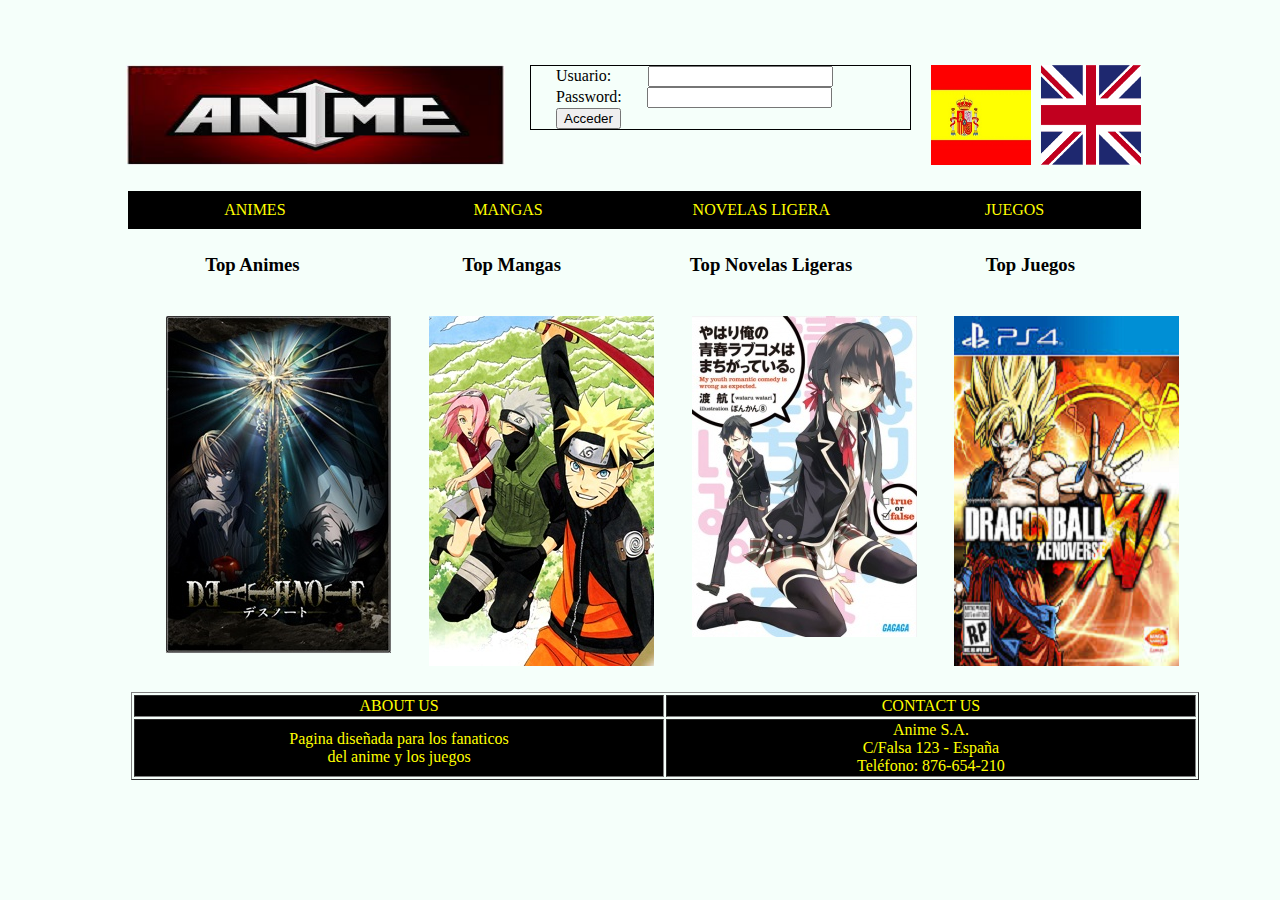
<file: index.html>
<!DOCTYPE html>
<html>
    <head>
        <title>Trabajo 2º Evaulacion</title>
        <meta charset="UTF-8">
        <meta name="viewport" content="width=device-width, initial-scale=1.0">
        <link rel="stylesheet" type="text/css" href="css/estilos.css" />
        <script type="text/javascript" src="beans/Producto.js"></script>
        <script type="text/javascript" src="services/Cargar.js"></script>
        <script type="text/javascript" src="beans/Traductor.js"></script>
        <style type="text/css">
        </style>
        <script type="text/javascript">
            var arrayProductos = new Array();

            function initComponents()
            {
                for (var i = 0; i < arrayProductos.length; i++)
                {

                    //var dive = document.getElementById("STATIC_caja" + i);
                    var contenedor = document.querySelector("#CONTENEDOR1");
                    var contenedor2 = document.querySelector("#CONTENEDOR2");
                    var creoDiv = document.createElement("div");
                    creoDiv.className = "divFoto";
                    var creoDiv2 = document.createElement("div");
                    creoDiv2.className = "divTitulo";

                    var objProducto = arrayProductos[j];
                    var nombreImagen = objProducto.getImagen();
                    var titulo = objProducto.getNombre();


                    var img = "<img src='images/" + nombreImagen + ".jpg'/>";
                    var nombre = "<h3>" + titulo + "</h3>";

                    creoDiv.innerHTML = img;
                    creoDiv2.innerHTML = nombre;
                    //creoDiv.appendChild(img);
                    contenedor.appendChild(creoDiv2);
                    contenedor2.appendChild(creoDiv);

                }

                añadirImagenes();

            }

            function añadirImagenes()
            {

                var matrizProductos = new Array();

                matrizProductos[0] =
                        new Producto("Top Animes",
                                "",
                                "Death_Note_Anime");
                matrizProductos[1] =
                        new Producto("Top Animes",
                                "",
                                "Death_Note_Anime");

                arrayProductos.push(matrizProductos);

                var matrizProductos = new Array();
                matrizProductos[0] =
                        new Producto("Top Mangas",
                                "",
                                "Naruto_Mangas");
                matrizProductos[1] =
                        new Producto("Top Mangas",
                                "",
                                "Naruto_Mangas");


                arrayProductos.push(matrizProductos);

                var matrizProductos = new Array();
                matrizProductos[0] =
                        new Producto("Top Novelas Ligeras",
                                "",
                                "Yahari_Ore_no_Seishun_Love_Comedy_wa_Novela");
                matrizProductos[1] =
                        new Producto("Top Light Novels",
                                "",
                                "Yahari_Ore_no_Seishun_Love_Comedy_wa_Novela");

                arrayProductos.push(matrizProductos);
                
                var matrizProductos = new Array();
                matrizProductos[0] =
                        new Producto("Top Juegos",
                                "",
                                "Dragon_Ball_Xenoverse_Juego");
                matrizProductos[1] =
                        new Producto("Top Games",
                                "",
                                "Dragon_Ball_Xenoverse_Juego");

                arrayProductos.push(matrizProductos);

                refreshListaProductos(0);
            }
            function refreshListaProductos(id) {

                var original = document.querySelector("#CONTENEDOR1");
                limpiarCapa(original);

                var posIni = 0;
                var posFin = arrayProductos.length - 1;

                for (var j = posIni; j <= posFin; j++) {
                    // Notificar los objetos al HTML
                    var contenedor = document.querySelector("#CONTENEDOR1");
                    var contenedor2 = document.querySelector("#CONTENEDOR2");
                    var creoDiv = document.createElement("div");
                    creoDiv.className = "divFoto";
                    var creoDiv2 = document.createElement("div");
                    creoDiv2.className = "divTitulo";

                    var objProducto = arrayProductos[j];
                    var nombreImagen = objProducto[id].getImagen();
                    var titulo = objProducto[id].getNombre();



                    var img = "<img src='images/" + nombreImagen + ".jpg'/>";
                    var nombre = "<h3>" + titulo + "</h3>";

                    creoDiv.innerHTML = img;
                    creoDiv2.innerHTML = nombre;
                    //creoDiv.appendChild(img);
                    contenedor.appendChild(creoDiv2);
                    contenedor2.appendChild(creoDiv);
                }
            }
            function limpiarCapa(capaALimpiar) {
                while (capaALimpiar.firstChild !== null) {
                    capaALimpiar.removeChild(
                            capaALimpiar.firstChild
                            );
                }
            }

            function loguearse() {
                var usuario = document.querySelector("#usuario_login").value;
                var pass = document.querySelector("#password_login").value;

                //comprobamos que el usuario esta registrado
                if (usuario !== "" && pass !== "") {
                    //recuperamos los valores guardados en sessionStorage y los deserializamos para leerlos
                    var usuarios = "David";
                    var password = "david";

                    if (usuarios === usuario && password === pass) {
                        //colocamos el contenido de usuario logueado
                        colocar_cuenta_logueado(usuario);

                        alert("login correcto.");
                    }
                    else {
                        alert("login incorrecto.");
                    }
                }
            }

            function colocar_cuenta_logueado(usuario) {
                
                var original = document.querySelector("#menu_de_acceso");
                limpiarCapa(original);
                
                //colocamos los diferentes botones y textos para un usuario logueado
                var login = document.querySelector("#menu_de_acceso");
                var creoDiv = document.createElement("div");
                var creoDiv2 = document.createElement("div");

                var bienvenido = "<label id=\"et_log\" class=\"logueado\">Bienvenido " + usuario + "</label><br/>";
                var salir = "<input type=\"button\" id=\"deslogin\" class=\"logueado\" value=\"Salir\"/ onclick=\"desloguearse()\">";

                creoDiv2.innerHTML = bienvenido;
                creoDiv.innerHTML = salir;
                //creoDiv.appendChild(img);
                login.appendChild(creoDiv2);
                login.appendChild(creoDiv);
            }
            
            //FUNCION QUE DESLOGUEA
            function desloguearse(){
                    
                    var original = document.querySelector("#menu_de_acceso");
                    limpiarCapa(original);

                    //colocamos los diferentes botones y textos para un usuario logueado
                    var deslogin = document.querySelector("#menu_de_acceso");
                    var creoDiv = document.createElement("div");
                    var creoDiv2 = document.createElement("div");
                    var creoDiv3 = document.createElement("div");
                    
                    var usuario = "<label id=\"et_user\" class=\"etiqueta_login\">Usuario:&nbsp;&nbsp;</label> <input type=\"text\" id=\"usuario_login\"/><br/>";
                    var password = "<label id=\"et_pass\" class=\"etiqueta_login\">Password:</label><input type=\"password\" id=\"password_login\"/><br/>";
                    var acceder = "<input type=\"button\" id=\"login\" value=\"Acceder\"/ onclick=\"loguearse()\">";

                    creoDiv.innerHTML = usuario;
                    creoDiv2.innerHTML = password;
                    creoDiv3.innerHTML = acceder;
                    //creoDiv.appendChild(img);
                    deslogin.appendChild(creoDiv);
                    deslogin.appendChild(creoDiv2);
                    deslogin.appendChild(creoDiv3);
            }
        </script>
    </head>
    <body onload="initComponents();" style="font-family: Ariel;">
        <div class="contenedor" style="width: 90%;  margin:0 auto; overflow: hidden;">
            <div id="header" style="width: 100%; height: 15%; margin-bottom: 3%; padding-top: 5%">
                <a href="index.html"><img src="images/anime_Logo.jpg" class="logo"></a>
                <div id="acceder">
                    <div id="menu_de_acceso" class="menu_de_acceso">
                        <label id="et_user" class="etiqueta_login">Usuario:&nbsp;&nbsp;</label> <input type="text" id="usuario_login"/><br/>
                        <label id="et_pass" class="etiqueta_login">Password:</label><input type="password" id="password_login"/><br/>
                        <input type="button" id="login" value="Acceder" onclick="loguearse()"/>
                    </div>
                </div>
                <div id="espanyol" class="bandera" onclick="refreshListaProductos(0)">
                    <img src="images/espanyol.jpg">
                </div>
                <div id="ingles" class="bandera" onclick="refreshListaProductos(1)">
                    <img src="images/english.gif">
                </div>
                <div style="width: 90%;  margin:0 auto; overflow: hidden;"></div>
                <div>    
                    <ul id="menuhorizontal" class="menuhorizontal">
                        <li><a href="anime.html">ANIMES</a></li>
                        <li><a href="mangas.html">MANGAS</a></li>
                        <li><a href="novelaligera.html">NOVELAS LIGERA</a></li>
                        <li><a href="juegos.html">JUEGOS</a></li>
                    </ul>
                </div>
            </div>
            <div id="CONTENEDOR1" style="height: 20%; margin-left: 5%;">
            </div>
            <div id="CONTENEDOR2" style="height: 20%; margin-left: 5%;">
            </div>
            <div id="PIEDEPAGINA" style="padding-top: 5%;">
                <table border="1" width="100%">
                    <tr>
                        <td style="text-align: center;" width="50%">ABOUT US</td>
                        <td style="text-align: center;" width="50%">CONTACT US</td>
                    </tr>
                    <tr>
                        <td style="text-align: center;">Pagina diseñada para los fanaticos<br> del anime y los juegos</td>
                        <td style="text-align: center;">Anime S.A.<br>C/Falsa 123 - España<br>Teléfono: 876-654-210</td>
                    </tr>
                </table>
            </div>
        </div>
    </body>
</html>
</file>
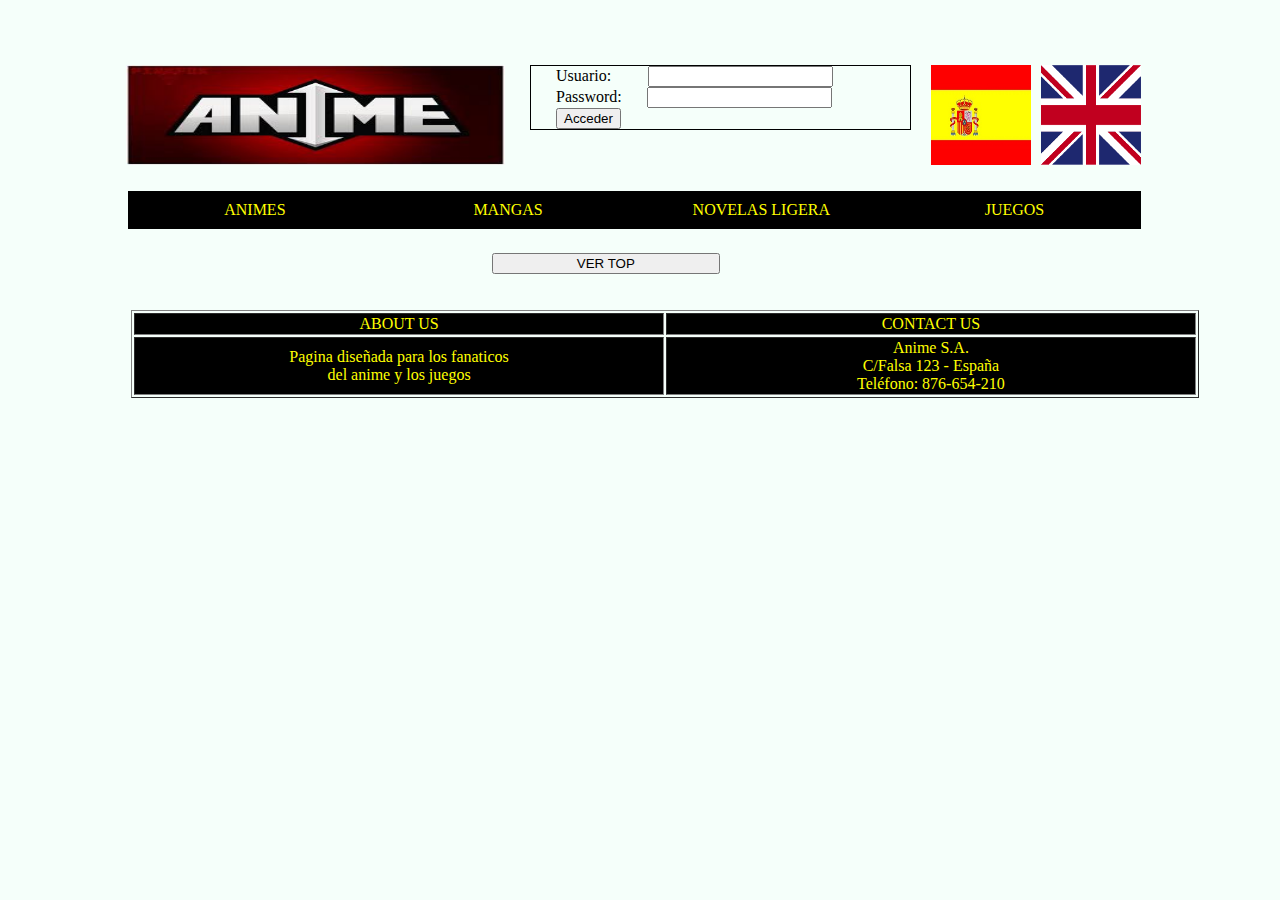
<file: anime.html>
<!DOCTYPE html>
<html>
    <head>
        <title>Trabajo 2º Evaulacion</title>
        <meta charset="UTF-8">
        <meta name="viewport" content="width=device-width, initial-scale=1.0">
        <link rel="stylesheet" type="text/css" href="css/estilos2.css" />
        <script type="text/javascript" src="beans/Producto.js"></script>
        <script type="text/javascript" src="services/Cargar.js"></script>
        <script type="text/javascript" src="beans/Traductor.js"></script>
        <style type="text/css">
        </style>
        <script type="text/javascript">
            var arrayProductos = new Array();

            function initComponents()
            {
                for (var i = 0; i < arrayProductos.length; i++)
                {

                    //var dive = document.getElementById("STATIC_caja" + i);
                    var contenedor = document.querySelector("#CONTENEDOR1");
                    var creoDiv = document.createElement("div");
                    creoDiv.className = "divFoto";
                    var creoDiv2 = document.createElement("div");
                    creoDiv2.className = "divTitulo";
                    var creoDiv3 = document.createElement("div");
                    creoDiv3.className = "divTitulo";

                    var objProducto = arrayProductos[j];
                    var nombreImagen = objProducto.getImagen();
                    var titulo = objProducto.getNombre();
                    var descripcionImagen = objProducto.getDescripcion();


                    var img = "<img src='images/" + nombreImagen + ".jpg'/>";
                    var nombre = "<h1>" + titulo + "</h1>";
                    var descripcion = "<p>" + descripcionImagen + "</p>";

                    creoDiv.innerHTML = img;
                    creoDiv2.innerHTML = nombre;
                    creoDiv3.innerHTML = descripcion;
                    //creoDiv.appendChild(img);
                    contenedor.appendChild(creoDiv2);
                    contenedor.appendChild(creoDiv);
                    contenedor.appendChild(creoDiv3);
                }

            }

            function añadirImagenes()
            {

                var matrizProductos = new Array();

                matrizProductos[0] =
                        new Producto("1. Death Note",
                                "Light Yagami es un excelente estudiante japonés que ha tenido una vida un tanto aburrida. Esto cambia radicalmente cuando encuentra tirado en el patio de la escuela un cuaderno negro conocido como Death Note, perdido por un Shinigami llamado Ryuk. Cualquier humano cuyo nombre sea escrito en dicho cuaderno morirá; y, Light -luego de leer las instrucciones en el mismo- ha decidido utilizar este poder para crear un mundo sin criminales, \"perfecto\" según su visión. Cuando los criminales comienzan a morir de forma masiva y generalmente víctimas de ataque cardíaco, las autoridades envían al legendario detective L en busca del asesino. Con L pisándole los talones: podra mantener Light su propósito incluso arriesgando su vida.",
                                "Death_Note_Anime");
                matrizProductos[1] =
                        new Producto("1. Death Note",
                                "Light Yagami is an excellent Japanese student who has had a life one boring either . This changes dramatically when found lying on the school yard a black notebook known as Death Note, lost by a Shinigami named Ryuk . Any human whose name is written in this book shall die ; and Light -after reading the instructions on the same- have decided to use this power to create a world without criminals,\"perfect\" according to his vision . When criminals begin to die en masse and usually victims of heart attack, the authorities send the legendary detective L in search of the murderer . With L hot on his heels : Light may maintain its purpose even risking his life.",
                                "Death_Note_Anime");

                arrayProductos.push(matrizProductos);

                var matrizProductos = new Array();
                matrizProductos[0] =
                        new Producto("2. Sword Art Online",
                                "Escapar es imposible hasta terminar el juego; un game over significaría una verdadera \"muerte\". Sin saber la \"verdad\" de la siguiente generación del Multijugador Masivo Online, 'Sword Art Online(SAO)', con 10 mil usuarios unidos juntos abriendo las cortinas para esta cruel batalla a muerte. Participando solo en SAO, el protagonista Kirito ha aceptado inmediatamente la \"verdad\" de este MMO. Y, en el mundo del juego, un gigante castillo flotante llamado 'Aincrad', Kirito se distinguió a si mismo como un jugador solitario. Apuntando a terminar el juego al alcanzar la planta mas alta el solo continua avanzando arriesgadamente hasta que recibe una invitación a la fuerza de una guerrera y esgrimista experta, Asuna, con la cual tendra que hacer equipo.",
                                "Sword_Art_Online_Anime");
                matrizProductos[1] =
                        new Producto("2. Sword Art Online",
                                "Escape is impossible to finish the game ; an over game would mean a real \"death\" . Without knowing the \"truth\" of the next generation Massively Multiplayer Online, ' Sword Art Online (SAO)' , with 10 thousand users joined together by opening the curtains to this cruel battle to the death . Participating alone in SAO , protagonist Kirito was immediately accepted \"truth\" of this MMO . And in the game world , a giant floating castle called ' Aincrad ' Kirito distinguished himself as a solo player . Pointing to finish the game by reaching the highest single plant continues to advance boldly until it receives an invitation to the strength of a warrior and an expert fencer , Asuna , with which team will have to do .",
                                "Sword_Art_Online_Anime");

                arrayProductos.push(matrizProductos);

                var matrizProductos = new Array();
                matrizProductos[0] =
                        new Producto("3. Shingeki no Kyojin ",
                                "La historia nos traslada a un mundo en el que la humanidad estuvo a punto de ser exterminada cientos de años atrás por los Titanes. Los Titanes son seres enormes, parecen no ser inteligentes y devoran humanos. Lo peor es que parece que lo hacen por placer y no por alimentarse."

                        +"Una pequeña parte de la humanidad ha conseguido sobrevivir protegiéndose con unos altísimos muros, más altos que el mayor de los Titanes. La ciudad vive su vida tranquila, y hace más de 100 años que ningún Titan aparece por allí."

                        +"Eren y Mikasa son todavía unos adolescentes cuando ven algo horroroso: un Titan mucho mayor que todos los que la humanidad había conocido hasta el momento está destruyendo los muros de la ciudad, en ese momento la humanidad volverá a recordar el terror.",
                                "Shingeki_no_Kyojin_Anime");
                matrizProductos[1] =
                        new Producto("3. Shingeki no Kyojin ",
                                "The story takes us to a world in which humanity was about to be exterminated hundreds of years ago by the Titans. The Titans are enormous beings seem to be smart and eat humans. The worst thing is that it seems they do for pleasure and not for food."

                        +"A small part of humanity has managed to survive with some high walls shielding , higher than the largest of the Titans. The city lives his quiet life , and more than 100 years ago that no Titan appears there."

                        +"Eren and Mikasa are still teenagers when they see something shocking: a much larger Titan that all mankind had known so far is destroying the city walls , then humanity will remember the terror.",
                                "Shingeki_no_Kyojin_Anime");

                arrayProductos.push(matrizProductos);

                var matrizProductos = new Array();
                matrizProductos[0] =
                        new Producto("4. Code Geass: Hangyaku no Lelouch",
                                "El 10 de agosto de 2010 a.t.b, el Sacro Imperio de Britannia sobrepasó a las fuerzas japonesas y conquistó el país en menos de un mes, haciendo uso de sus armas robóticas, los Knightmare Frames. Japón perdió su libertad y derechos, y pasó a ser llamada ''Area 11 (eleven)''. Sus habitantes, ahora llamados ''Elevens'' fueron obligados a sobrevivir en ghettos. Sin embargo aún persisten grupos que se resisten y luchan contra el Imperio por la independencia de Japon."
                                +"Luego de que su padre, el Emperador de Britannia, no hiciese nada para atrapar a los terroristas que asesinaron a su madre y lisiaron a su hermana, un niño llamado Lelouch juró destruir Britannia. Siete años más tarde en el area 11 conoce a una misteriosa chica, con la que realiza un contrato a cambio de un poder llamado ''Geass''. Con él, Lelouch finalmente tiene el poder que necesita para derrotar a Britannia y realizar sus dos deseos: vengar a su madre y construir un mundo en el.",
                                "Code_Geass_Anime");
                matrizProductos[1] =
                        new Producto("4. Code Geass: Hangyaku no Lelouch",
                                "On August 10, 2010 atb , the Holy Empire of Britannia overpowered Japanese forces and conquered the country in less than a month , using their robotic weapons, the Knightmare Frames. Japan lost its freedom and rights, and happened to be called ''Area 11 (eleven)' . Its inhabitants , now called ''Elevens'' were forced to survive in ghettos. However there are still groups that resist and fight the Empire for independence from Japan."
                                + "After his father, the Emperor of Britannia, did nothing to catch the terrorists who murdered his mother and crippled his sister , a boy named Lelouch vowed to destroy Britannia. Seven years later in the area 11 meets a mysterious girl, with that contracts in exchange for a power called ''Geass''. With it, Lelouch finally has the power you need to defeat Britannia and fulfill their two wishes : to avenge his mother and build a world .",
                                "Code_Geass_Anime");

                arrayProductos.push(matrizProductos);

                var matrizProductos = new Array();
                matrizProductos[0] =
                        new Producto("5. FullMetal Alchemist: Brotherhood",
                                "La historia se centra en dos hermanos, Edward Elric y Alphonse Elric que rompieron el mayor tabú de la alquimia, la trasmutación humana al tratar de revivir a su fallecida madre; en consecuencia Edward pierde su pierna izquierda y Alphonse pierde todo su cuerpo, Edward para salvar a su hermano sella su alma en una gran armadura de hierro a cambio de su brazo derecho; ahora los dos con un nuevo objetivo buscan desesperadamente la piedra filosofal para poder regresar sus cuerpos a la normalidad...",
                                "FullMetal_Alchemist2_Anime");
                matrizProductos[1] =
                        new Producto("5. FullMetal Alchemist: Brotherhood",
                                "The story centers on two brothers , Edward Elric and Alphonse Elric who broke the biggest taboo of alchemy , human transmutation in trying to revive his dead mother ; consequently Edward loses his left leg and Alphonse loses his entire body , Edward to save his brother sealed his soul in a large iron armor in exchange for his right arm ; now both with a new target desperately seeking the Philosopher's Stone to return their bodies to normal ...",
                                "FullMetal_Alchemist2_Anime");

                arrayProductos.push(matrizProductos);

                var matrizProductos = new Array();
                matrizProductos[0] =
                        new Producto("6. Naruto",
                                "Naruto, un aprendiz de ninja de la Aldea Oculta de Konoha es un chico travieso que desea llegar a ser el Hokage de la aldea para demostrar a todos lo que vale. Lo que descubre al inicio de la historia es que la gente le mira con desconfianza porque en su interior está encerrado el demonio Kyubi que una vez destruyó la aldea, y que el anterior líder de la misma tuvo que encerrar en su cuerpo siendo aún muy pequeño, a coste de su vida. Aunque sus compañeros no saben esto, tampoco le aprecian porque es mal estudiante y siempre está haciendo bromas. Sin embargo, la forma de actuar y la determinación de Naruto demuestran a los demás que puede llegar muy lejos, y el recelo de los otros chicos se va disipando. Naruto y sus compañeros Sakura y Sasuke, junto a su maestro Kakashi tendrán que enfrentarse a una serie de combates y misiones a lo largo de la historia que les permitirán mejorar y crecer. Naruto se vera enfrentado a sus principales enemigos Akatsuki, Itachi y Kisame.",
                                "Naruto_Anime");
                matrizProductos[1] =
                        new Producto("6. Naruto",
                                "Naruto, an apprentice ninja from the Hidden Village of Konoha is a naughty boy who wants to become the Hokage of the village to show everyone what it's worth. What he discovers at the beginning of the story is that people look at you with suspicion because inside the Kyubi demon that once destroyed the village is enclosed , and the former leader of it had to lock in your body still very small , at the cost of his life. While his teammates did not know this, nor will appreciate because it is bad student and is always making jokes . However , the way you act and the determination of Naruto demonstrate to others that can go far , and suspicion of the other guys dissipates . Naruto and his teammates Sakura and Sasuke, Kakashi with his teacher will face a series of battles and missions throughout history that will enable them to improve and grow. Naruto vera faced their main enemies Akatsuki , Itachi and Kisame .",
                                "Naruto_Anime");

                arrayProductos.push(matrizProductos);

                var matrizProductos = new Array();
                matrizProductos[0] =
                        new Producto("7. Angel Beats!",
                                "Existe un mundo después de la muerte, en donde las almas de las personas cuya vida fue injusta, tienen una segunda oportunidad de alcanzar la paz, y así volver a nacer. Pero la verdad es que nadie sabe muy bien como funciona este lugar donde no existen las enfermedades y no se puede morir (al menos de la forma que nosotros entendemos como muerte). Debido a la confusión se crean 2 bandos en conflicto: el Shinda Sekai Sensen (SSS), que lucha contra las intenciones de Dios por la vida injusta que les designó; y el bando formado por Tenshi (Ángel), cuyo único interés al parecer es generar paz en este lugar. En este mundo aparece nuestro protagonista, Otonashi, quien sin recuerdos de su vida anterior, se embarca en una aventura donde forja amistades profundas.",
                                "Angel_Beats!_Anime");
                matrizProductos[1] =
                        new Producto("7. Angel Beats!",
                                "There is a world after death , where the souls of those whose life was unfair , have a second chance to achieve peace, and thus reborn. But the truth is that nobody knows how this place where there are no diseases and can not die (at least the way we understand as death). Because of the confusion 2 warring factions are created: the Shinda Sekai Sensen (SSS ) , which fights against God's intentions for the wrongful life that appointed them ; and the side formed by Tenshi ( Angel ) , whose only interest is apparently generate peace in this place . In this world our protagonist Otonashi , who has no memory of his previous life, embarks on an adventure where forge deep friendships appears .",
                                "Angel_Beats!_Anime");

                arrayProductos.push(matrizProductos);

                var matrizProductos = new Array();
                matrizProductos[0] =
                        new Producto("8. Bleach",
                                "Kurosaki Ichigo es un estudiante de instituto de 15 años, que tiene una peculiaridad: es capaz de ver, oír y hablar con fantasmas. Pero no sabe hasta dónde puede abarcar la clasificación de espíritus, ni lo que conlleva el saberlo. Un buen día, una extraña chica de pequeña estatura que viste ropas negras de samurai entra en su cuarto. Se llama Rukia Kuchiki, y es una Shinigami (Dios de la Muerte). Ante la incredulidad de Ichigo, le explica que su trabajo es mandar a las almas buenas o plus a un lugar llamado la Sociedad de Almas, y eliminar a las almas malignas o hollows. Luego junto a Inoue Orihime, Ishida Uryū y Sado Yasutora se veran envueltos en diferentes batallas, las cuales iran desarrollando sus diferentes habilidades que le otorgaran a cada uno su importancia en la serie.",
                                "Bleach_Anime");
                matrizProductos[1] =
                        new Producto("8. Bleach",
                                "Kurosaki Ichigo is a high school student 15 years , which has a peculiarity : it is able to see, hear and talk to ghosts. But do not know how far you can cover the classification of spirits, or which carries the know. One day, a strange girl of small stature who wears black clothes of samurai enters his room . Called Rukia Kuchiki , and is a Shinigami ( God of Death ) . To the disbelief of Ichigo , she explains that her job is sent to plus or good souls to a place called Soul Society , and eliminate the evil souls or hollows . Then with Inoue Orihime , Uryū Ishida and Sado Yasutora will look wrapped in different battles, which iran developing their different abilities to grant it to each his role in the series.",
                                "Bleach_Anime");

                arrayProductos.push(matrizProductos);

                var matrizProductos = new Array();
                matrizProductos[0] =
                        new Producto("9. Elfen Lied",
                                "Elfen Lied es un anime dirigido por Mamoru Kanbe basado en el manga del mismo nombre creado por Lynn Okamoto. Nos cuenta la historia de los diclonius, la siguiente mutación o evolución del homosapiens. Tiene escenas de desnudos, gore, violencia física y psicológica. La historia se basa especialmente en el personaje de Lucy/Nyuu, una diclonius abandonada por sus padres humanos al nacer, y despreciada constantemente gracias a sus cuernos por los demás humanos. Esto la lleva a despreciar y matar a cuanto ser no-diclonius encuentre, hasta que conoce a Kōta, un humano, y la vida de ambos cambia para siempre.",
                                "Elfen_Lied_Anime");
                matrizProductos[1] =
                        new Producto("9. Elfen Lied",
                                "Elfen Lied is directed by Mamoru Kanbe anime based on the manga of the same name created by Lynn Okamoto . It tells the story of diclonius , the next mutation or evolution of homo sapiens . It has nudity , gore, physical and psychological violence . The story is based especially on the character of Lucy / Nyuu a diclonius abandoned by their human parents at birth , and constantly scorned by his horns by other humans. This leads to despise and kill non- diclonius soon be found, until he meets Kota , a human , and both their lives changed forever.",
                                "Elfen_Lied_Anime");

                arrayProductos.push(matrizProductos);

                var matrizProductos = new Array();
                matrizProductos[0] =
                        new Producto("10. FullMetal Alchemist",
                                "Tras perder a su madre, Alphonse y Edward Elric tratan de revivirla usando la ciencia prohibida de la alquimia humana. Sin embargo, la alquimia opera bajo la teoría del cambio equivalente y romper el tabú de la alquimia humana acarrea un alto precio. Ed pierde una de sus piernas y Al su cuerpo. Ed logra sellar el alma de Al dentro de una gran armadura, a costa de su brazo. Años después, Ed (ahora con dos extremidades mecánicas) y Al (aún atrapado en la armadura) dejan su casa de la niñez, cada uno preocupado por la felicidad del otro. Ed, quien tuvo un talento y habilidad natural para la alquimia, se convierte en un alquimista con certificado nacional y pronto es conocido en todas partes como el “Alquimista Fullmetal”. El verdadero objetivo de ambos hermanos es buscar cualquier información sobre la legendaria Piedra Filosofal, con la esperanza de que ésta les permita recobrar sus cuerpos. Todas sus esperanzas descansan en la mítica piedra, que incluso puede no existir.",
                                "FullMetal_Alchemist1_Anime");
                matrizProductos[1] =
                        new Producto("10. FullMetal Alchemist",
                                "After losing their mother , Alphonse and Edward Elric attempt to revive her using the forbidden science of human alchemy. However , alchemy operates on the theory of equivalent change and breaking the human alchemy taboo carries a heavy price. Ed loses his leg and Al his body. Ed manages to seal Al's soul inside a big armor, at the cost of his arm. Years later , Ed ( now with two mechanical limbs ) and Al ( still trapped in the armor ) leave their childhood home , each concerned about the happiness of others . Ed , who had a natural talent and skill for alchemy , becomes nationally certified alchemist and is soon known everywhere as the ''Fullmetal Alchemist'' . The real goal of the brothers is to seek any information on the fabled Philosopher's Stone , hoping it will allow them to recover their bodies. All of their hopes rest on the mythical stone, which may not even exist.",
                                "FullMetal_Alchemist1_Anime");

                arrayProductos.push(matrizProductos);


                refreshListaProductos(0);
            }
            function refreshListaProductos(id) {

                var original = document.querySelector("#CONTENEDOR1");
                limpiarCapa(original);

                for (var j = 0; j < 10; j++) {
                    // Notificar los objetos al HTML
                    var contenedor = document.querySelector("#CONTENEDOR1");
                    var creoDiv = document.createElement("div");
                    creoDiv.className = "divFoto";
                    var creoDiv2 = document.createElement("div");
                    creoDiv2.className = "divTitulo";
                    var creoDiv3 = document.createElement("div");
                    creoDiv3.className = "divDescripcion";

                    var objProducto = arrayProductos[j];
                    var nombreImagen = objProducto[id].getImagen();
                    var titulo = objProducto[id].getNombre();
                    var descripcionImagen = objProducto[id].getDescripcion();



                    var img = "<img src='images/animes/" + nombreImagen + ".jpg'/>";
                    var nombre = "<h1>" + titulo + "</h1>";
                    var descripcion = "<p>" + descripcionImagen + "</p>";

                    creoDiv.innerHTML = img;
                    creoDiv2.innerHTML = nombre;
                    creoDiv3.innerHTML = descripcion;
                    //creoDiv.appendChild(img);
                    contenedor.appendChild(creoDiv2);
                    contenedor.appendChild(creoDiv);
                    contenedor.appendChild(creoDiv3);
                }
            }
            function limpiarCapa(capaALimpiar) {
                while (capaALimpiar.firstChild !== null) {
                    capaALimpiar.removeChild(
                            capaALimpiar.firstChild
                            );
                }
            }

            function loguearse() {
                var usuario = document.querySelector("#usuario_login").value;
                var pass = document.querySelector("#password_login").value;

                //comprobamos que el usuario esta registrado
                if (usuario !== "" && pass !== "") {
                    //recuperamos los valores guardados en sessionStorage y los deserializamos para leerlos
                    var usuarios = "David";
                    var password = "david";

                    if (usuarios === usuario && password === pass) {
                        //colocamos el contenido de usuario logueado
                        colocar_cuenta_logueado(usuario);

                        alert("login correcto.");
                    }
                    else {
                        alert("login incorrecto.");
                    }
                }
            }

            function colocar_cuenta_logueado(usuario) {

                var original = document.querySelector("#menu_de_acceso");
                limpiarCapa(original);

                //colocamos los diferentes botones y textos para un usuario logueado
                var login = document.querySelector("#menu_de_acceso");
                var creoDiv = document.createElement("div");
                var creoDiv2 = document.createElement("div");

                var bienvenido = "<label id=\"et_log\" class=\"logueado\">Bienvenido " + usuario + "</label><br/>";
                var salir = "<input type=\"button\" id=\"deslogin\" class=\"logueado\" value=\"Salir\"/ onclick=\"desloguearse()\">";

                creoDiv2.innerHTML = bienvenido;
                creoDiv.innerHTML = salir;
                //creoDiv.appendChild(img);
                login.appendChild(creoDiv2);
                login.appendChild(creoDiv);
            }

            //FUNCION QUE DESLOGUEA
            function desloguearse() {

                var original = document.querySelector("#menu_de_acceso");
                limpiarCapa(original);

                //colocamos los diferentes botones y textos para un usuario logueado
                var deslogin = document.querySelector("#menu_de_acceso");
                var creoDiv = document.createElement("div");
                var creoDiv2 = document.createElement("div");
                var creoDiv3 = document.createElement("div");

                var usuario = "<label id=\"et_user\" class=\"etiqueta_login\">Usuario:&nbsp;&nbsp;</label> <input type=\"text\" id=\"usuario_login\"/><br/>";
                var password = "<label id=\"et_pass\" class=\"etiqueta_login\">Password:</label><input type=\"password\" id=\"password_login\"/><br/>";
                var acceder = "<input type=\"button\" id=\"login\" value=\"Acceder\"/ onclick=\"loguearse()\">";

                creoDiv.innerHTML = usuario;
                creoDiv2.innerHTML = password;
                creoDiv3.innerHTML = acceder;
                //creoDiv.appendChild(img);
                deslogin.appendChild(creoDiv);
                deslogin.appendChild(creoDiv2);
                deslogin.appendChild(creoDiv3);
            }
        </script>
    </head>
    <body onload="initComponents();" style="font-family: Ariel;">
        <div class="contenedor" style="width: 90%;  margin:0 auto; overflow: hidden;">
            <div id="header" style="width: 100%; height: 15%; margin-bottom: 3%; padding-top: 5%">
                <a href="index.html"><img src="images/anime_Logo.jpg" class="logo"></a>
                <div id="acceder">
                    <div id="menu_de_acceso" class="menu_de_acceso">
                        <label id="et_user" class="etiqueta_login">Usuario:&nbsp;&nbsp;</label> <input type="text" id="usuario_login"/><br/>
                        <label id="et_pass" class="etiqueta_login">Password:</label><input type="password" id="password_login"/><br/>
                        <input type="button" id="login" value="Acceder" onclick="loguearse()"/>
                    </div>
                </div>
                <div id="espanyol" class="bandera" onclick="refreshListaProductos(0)">
                    <img src="images/espanyol.jpg">
                </div>
                <div id="ingles" class="bandera" onclick="refreshListaProductos(1)">
                    <img src="images/english.gif">
                </div>
            </div>
            <div style="width: 90%;  margin:0 auto; overflow: hidden;"></div>
            <div>    
                <ul id="menuhorizontal" class="menuhorizontal">
                    <li><a href="anime.html">ANIMES</a></li>
                    <li><a href="mangas.html">MANGAS</a></li>
                    <li><a href="novelaligera.html">NOVELAS LIGERA</a></li>
                    <li><a href="juegos.html">JUEGOS</a></li>
                </ul>
            </div>
            <br>
            <div id="CONTENEDOR1" style="width: 90%; height: 20%; margin-left: 5%;">
            </div>
            <div style="width: 100%;  margin:0 auto; overflow: hidden;"></div>
            <br>
            <div id="input" style="width: 20%; height: 50%; float:bottom; margin-left: 37%;">
                <input type="button" value="VER TOP" onclick="añadirImagenes();" style="width: 100%; height: 100%; float:left; ">
            </div>
            <div id="PIEDEPAGINA" style="padding-top: 5%;">
                <table border="1" width="100%">
                    <tr>
                        <td style="text-align: center;" width="50%">ABOUT US</td>
                        <td style="text-align: center;" width="50%">CONTACT US</td>
                    </tr>
                    <tr>
                        <td style="text-align: center;">Pagina diseñada para los fanaticos<br> del anime y los juegos</td>
                        <td style="text-align: center;">Anime S.A.<br>C/Falsa 123 - España<br>Teléfono: 876-654-210</td>
                    </tr>
                </table>
            </div>
        </div>
    </body>
</html>
</file>
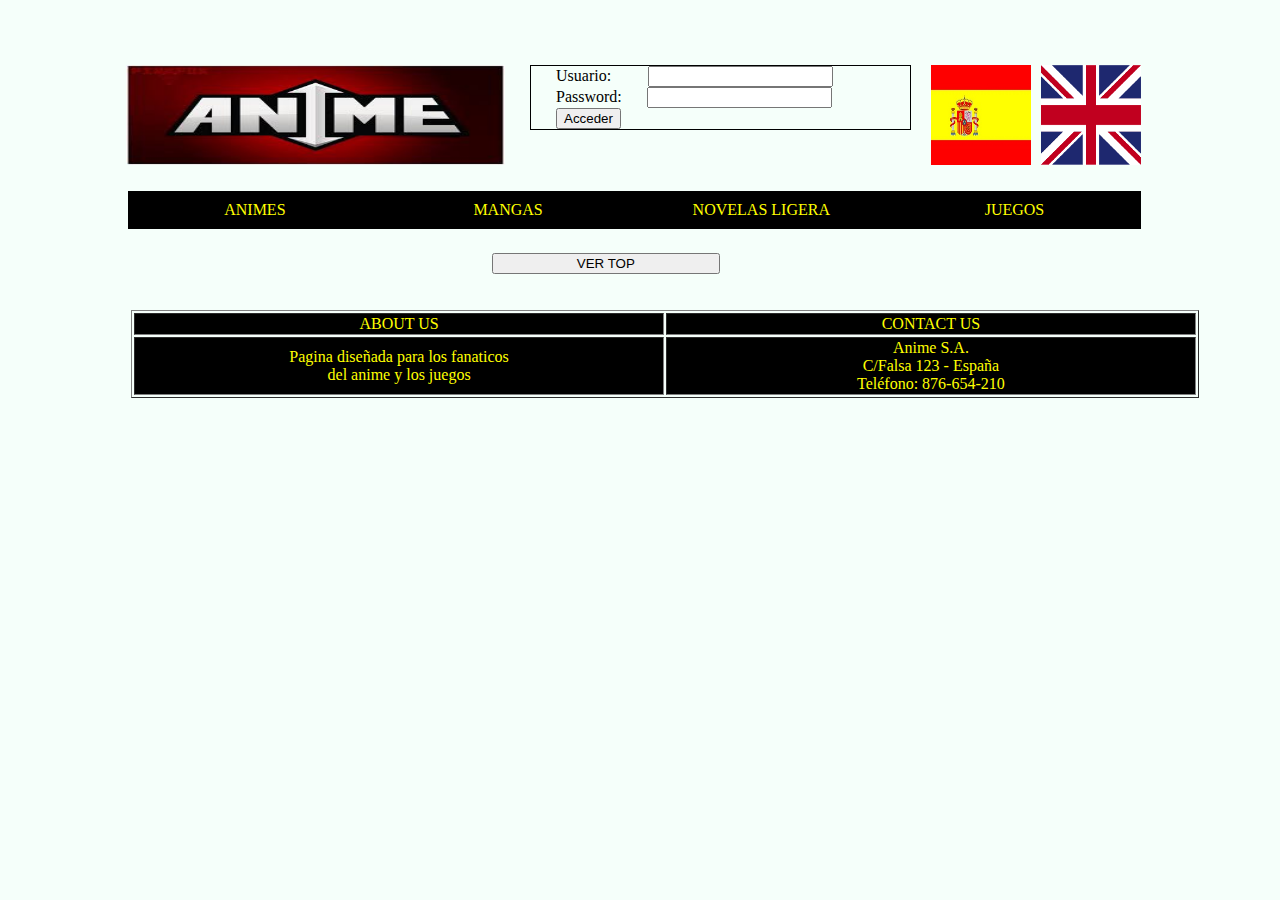
<file: juegos.html>
<!DOCTYPE html>
<html>
    <head>
        <title>Trabajo 2º Evaulacion</title>
        <meta charset="UTF-8">
        <meta name="viewport" content="width=device-width, initial-scale=1.0">
        <link rel="stylesheet" type="text/css" href="css/estilos2.css" />
        <script type="text/javascript" src="beans/Producto.js"></script>
        <script type="text/javascript" src="services/Cargar.js"></script>
        <script type="text/javascript" src="beans/Traductor.js"></script>
        <style type="text/css">
        </style>
        <script type="text/javascript">
            var arrayProductos = new Array();

            function initComponents()
            {
                for (var i = 0; i < arrayProductos.length; i++)
                {

                    //var dive = document.getElementById("STATIC_caja" + i);
                    var contenedor = document.querySelector("#CONTENEDOR1");
                    var creoDiv = document.createElement("div");
                    creoDiv.className = "divFoto";
                    var creoDiv2 = document.createElement("div");
                    creoDiv2.className = "divTitulo";
                    var creoDiv3 = document.createElement("div");
                    creoDiv3.className = "divTitulo";

                    var objProducto = arrayProductos[j];
                    var nombreImagen = objProducto.getImagen();
                    var titulo = objProducto.getNombre();
                    var descripcionImagen = objProducto.getDescripcion();


                    var img = "<img src='images/" + nombreImagen + ".jpg'/>";
                    var nombre = "<h1>" + titulo + "</h1>";
                    var descripcion = "<p>" + descripcionImagen + "</p>";

                    creoDiv.innerHTML = img;
                    creoDiv2.innerHTML = nombre;
                    creoDiv3.innerHTML = descripcion;
                    //creoDiv.appendChild(img);
                    contenedor.appendChild(creoDiv2);
                    contenedor.appendChild(creoDiv);
                    contenedor.appendChild(creoDiv3);
                }

            }

            function añadirImagenes()
            {

                var matrizProductos = new Array();

                matrizProductos[0] =
                        new Producto("1. Dragon Ball: Xenoverse - PS4",
                                "El universo Dragon Ball se expande con este videojuego que debuta en los sistemas de nueva generación para ofrecer a los jugadores combates frenéticos entre Goku y sus mayores enemigos tales como Vegeta, Freezer, Célula y muchos otros. Todo ello con un nuevo sistema de juego, un nuevo mapa del mundo y una ciudad misteriosa entre otras novedades.",
                                "Dragon_Ball_Xenoverse_Juego");
                matrizProductos[1] =
                        new Producto("1. Dragon Ball: Xenoverse - PS4",
                                "Dragon Ball universe expands with this game that debuts in next generation systems to provide players frenetic combat between Goku and his greatest enemies such as Vegeta, Frieza ,Cell and many others. All this with a new game system , a new map of the world and a mysterious city among other innovations .",
                                "Dragon_Ball_Xenoverse_Juego");

                arrayProductos.push(matrizProductos);

                var matrizProductos = new Array();
                matrizProductos[0] =
                        new Producto("2. The order: 1886 - PS4",
                                "The Order 1886 es un videojuego de corte fantástico y ambientación de época para PlayStation 4. Acreedor de un gran apartado gráfico y de una poderosa premisa jugable, el título mezcla elementos anacrónicos en una ambientación con elementos Steampunk con mucha habilidad para enfrentarnos a bestias de pesadilla.",
                                "The_Order_1886_Juego");
                matrizProductos[1] =
                        new Producto("2. The order: 1886 - PS4",
                                "The Order 1886 is a fantastic game of cutting and setting of time for PlayStation 4. Creditor great graphics and a powerful playable premise, the title mixture anachronistic elements in a setting with Steampunk elements skillfully to face nightmarish beasts .",
                                "The_Order_1886_Juego");

                arrayProductos.push(matrizProductos);

                var matrizProductos = new Array();
                matrizProductos[0] =
                        new Producto("3. Dying Light - PC",
                                "Los creadores de la serie Dead Island presentan Dying Light, un juego de acción en primera persona con características de survival horror ambientado en un mundo abierto, para consolas de esta generación y la siguiente.",
                                "Dying_Light_Juego");
                matrizProductos[1] =
                        new Producto("3. Dying Light - PC",
                                "The creators of the series have Dead Island Dying Light , an action game features first-person survival horror set in an open console of this generation and the next world.",
                                "Dying_Light_Juego");

                arrayProductos.push(matrizProductos);
                
                var matrizProductos = new Array();
                matrizProductos[0] =
                        new Producto("4. Bloodborne - PS4",
                                "Videojuego exclusivo para PS4 de los creadores de Demon's Souls. El título nos traslada al siglo XIX, a una especie de oscuro y tétrico Londres victoriano donde encontraremos todos los ingredientes de la saga Souls: exploración, un online distintivo y unos enfrentamientos a vida o muerte. La gran diferencia es que Bloodborne se orienta al combate ofensivo, arrebatándonos el escudo de entre las manos y obligándonos a atacar con las numerosas armas de fuego y nuevos movimientos.",
                                "Bloodborne_Juego");
                matrizProductos[1] =
                        new Producto("4. Bloodborne - PS4",
                                "PS4 exclusive game for the creators of Demon 's Souls . The title takes us back to the nineteenth century, a kind of dark and gloomy Victorian London where all the ingredients of the saga Souls find : exploration, a distinctive online and clashes life and death . The big difference is that Bloodborne is aimed at offensive combat , taking away the shield of his hands and forcing us to attack with numerous guns and new moves.",
                                "Bloodborne_Juego");

                arrayProductos.push(matrizProductos);
                
                var matrizProductos = new Array();
                matrizProductos[0] =
                        new Producto("5. Minecraft - PS3",
                                "En Minecraft se nos presenta un mundo creado a base de cubos en 3D en el que el usuario dispone de una amplia libertad para crear sus propias construcciones. El videojuego es considerado todo un fenómeno social por la cantidad de jugadores, posibilidades y versiones que presenta.",
                                "Minecraft_Juego");
                matrizProductos[1] =
                        new Producto("5. Minecraft - PS3",
                                "Minecraft is presented in a world created based on 3D cubes in which the user has a wide freedom to create their own constructions . The game is considered a social phenomenon by the number of players , possibilities and versions presented.",
                                "Minecraft_Juego");

                arrayProductos.push(matrizProductos);
                
                var matrizProductos = new Array();
                matrizProductos[0] =
                        new Producto("6. Resident Evil: Revelations 2 - PC",
                                "Resident Evil Revelations vuelve a la carga con esta segunda entrega cargada de acción, aventura y aroma clásico, y que se distribuye tanto en formato físico en versión completa como en una edición digital que se puede adquirir en episodios. El juego tiene lugar entre los hechos sucedidos en Resident Evil 5 y 6, y gira en torno a dos protagonistas principales: Claire Redfield y Moira Burton, hija de Barry Burton.",
                                "Resident_Evil_Revelations2_Juego");
                matrizProductos[1] =
                        new Producto("6. Resident Evil: Revelations 2 - PC",
                                "Resident Evil Revelations returns to the fray with this second installment loaded with action, adventure and classic aroma, and distributed both in physical format in full version as a digital edition that is available in episodes. The game takes place between the events in Resident Evil 5 and 6, and revolves around two main characters : Claire Redfield and Moira Burton , daughter of Barry Burton.",
                                "Resident_Evil_Revelations2_Juego");

                arrayProductos.push(matrizProductos);
                
                var matrizProductos = new Array();
                matrizProductos[0] =
                        new Producto("7. Battlefield Hardline - PS4",
                                "Entrega de la serie Battlefield cuyo desarrollo corre a cargo de Visceral Games, y que nos ofrece una ambientación de policías y ladrones. En el modo campaña controlaremos a un joven detective, contando el título con varias modalidades multijugador y la posibilidad de participar en ambos lados de la ley.",
                                "BattleField_Hardline_Juego");
                matrizProductos[1] =
                        new Producto("7. Battlefield Hardline - PS4",
                                "Delivery of the Battlefield series whose development is provided by Visceral Games , which offers an ambience of cops and robbers. In campaign mode control a young detective, counting the title with several multiplayer modes and the possibility to participate on both sides of the law .",
                                "BattleField_Hardline_Juego");

                arrayProductos.push(matrizProductos);
                
                var matrizProductos = new Array();
                matrizProductos[0] =
                        new Producto("8. Mortal Kombat X - PS4",
                                "Décima entrega de la serie de lucha Mortal Kombat. El juego ofrece una nueva experiencia conectada que permite a los jugadores participar en una competición online donde cada lucha será fundamental en una batalla global por la supremacía. Por primera vez, Mortal Kombat X permite a los jugadores la posibilidad de elegir distintas versiones de cada personaje, siendo esto decisivo para la estrategia y el estilo de lucha.",
                                "Mortal_Kombat_X_Juego");
                matrizProductos[1] =
                        new Producto("8. Mortal Kombat X - PS4",
                                "Bye",
                                "Mortal_Kombat_X_Juego");

                arrayProductos.push(matrizProductos);
                
                var matrizProductos = new Array();
                matrizProductos[0] =
                        new Producto("9. Final Fantasy XV - PS4",
                                "Un nuevo título de la famosa saga Final Fantasy de Square Enix llega a PS4. Un videojuego basado en la fábula Nova Crystallis que también inspira a Final Fantasy XIII, pero que en este caso tiene una fuerte orientación hacia el género de la acción.",
                                "Final_Fantasy_XV_Juego");
                matrizProductos[1] =
                        new Producto("9. Final Fantasy XV - PS4",
                                "A new title of the famous Final Fantasy saga of Square Enix comes to PS4 . A video game based on the fable Nova Crystallis also inspires Final Fantasy XIII, but in this case has a strong orientation towards the genre of action.",
                                "Final_Fantasy_XV_Juego");

                arrayProductos.push(matrizProductos);
                
                var matrizProductos = new Array();
                matrizProductos[0] =
                        new Producto("10. The Witcher 3: Wild Hunt - PC",
                                "The Witcher 3: Wild Hunt es la tercera entrega de la serie The Witcher, que nos devuelve al conocido cazador de bestias Geralt de Rivia en una nueva aventura. Rol de la vieja escuela en un fascinante mundo de fantasía, cargado de grandes historias y con un gran acabado artístico y tecnológico.",
                                "The_Witcher3_Juego");
                matrizProductos[1] =
                        new Producto("10. The Witcher 3: Wild Hunt - PC",
                                "The Witcher 3: Wild Hunt is the third installment of The Witcher series , which returns us to the beasts known hunter Geralt of Rivia in a new adventure . Role of the old school in a fascinating fantasy world, full of great stories and great artistic and technological finish.",
                                "The_Witcher3_Juego");

                arrayProductos.push(matrizProductos);
                

                refreshListaProductos(0);
            }
            function refreshListaProductos(id) {

                var original = document.querySelector("#CONTENEDOR1");
                limpiarCapa(original);

                for (var j = 0; j < 10; j++) {
                    // Notificar los objetos al HTML
                    var contenedor = document.querySelector("#CONTENEDOR1");
                    var creoDiv = document.createElement("div");
                    creoDiv.className = "divFoto";
                    var creoDiv2 = document.createElement("div");
                    creoDiv2.className = "divTitulo";
                    var creoDiv3 = document.createElement("div");
                    creoDiv3.className = "divDescripcion";

                    var objProducto = arrayProductos[j];
                    var nombreImagen = objProducto[id].getImagen();
                    var titulo = objProducto[id].getNombre();
                    var descripcionImagen = objProducto[id].getDescripcion();



                    var img = "<img src='images/juegos/" + nombreImagen + ".jpg'/>";
                    var nombre = "<h1>" + titulo + "</h1>";
                    var descripcion = "<p>" + descripcionImagen + "</p>";

                    creoDiv.innerHTML = img;
                    creoDiv2.innerHTML = nombre;
                    creoDiv3.innerHTML = descripcion;
                    //creoDiv.appendChild(img);
                    contenedor.appendChild(creoDiv2);
                    contenedor.appendChild(creoDiv);
                    contenedor.appendChild(creoDiv3);
                }
            }
            function limpiarCapa(capaALimpiar) {
                while (capaALimpiar.firstChild !== null) {
                    capaALimpiar.removeChild(
                            capaALimpiar.firstChild
                            );
                }
            }

            function loguearse() {
                var usuario = document.querySelector("#usuario_login").value;
                var pass = document.querySelector("#password_login").value;

                //comprobamos que el usuario esta registrado
                if (usuario !== "" && pass !== "") {
                    //recuperamos los valores guardados en sessionStorage y los deserializamos para leerlos
                    var usuarios = "David";
                    var password = "david";

                    if (usuarios === usuario && password === pass) {
                        //colocamos el contenido de usuario logueado
                        colocar_cuenta_logueado(usuario);

                        alert("login correcto.");
                    }
                    else {
                        alert("login incorrecto.");
                    }
                }
            }

            function colocar_cuenta_logueado(usuario) {
                
                var original = document.querySelector("#menu_de_acceso");
                limpiarCapa(original);
                
                //colocamos los diferentes botones y textos para un usuario logueado
                var login = document.querySelector("#menu_de_acceso");
                var creoDiv = document.createElement("div");
                var creoDiv2 = document.createElement("div");

                var bienvenido = "<label id=\"et_log\" class=\"logueado\">Bienvenido " + usuario + "</label><br/>";
                var salir = "<input type=\"button\" id=\"deslogin\" class=\"logueado\" value=\"Salir\"/ onclick=\"desloguearse()\">";

                creoDiv2.innerHTML = bienvenido;
                creoDiv.innerHTML = salir;
                //creoDiv.appendChild(img);
                login.appendChild(creoDiv2);
                login.appendChild(creoDiv);
            }
            
            //FUNCION QUE DESLOGUEA
            function desloguearse(){
                    
                    var original = document.querySelector("#menu_de_acceso");
                    limpiarCapa(original);

                    //colocamos los diferentes botones y textos para un usuario logueado
                    var deslogin = document.querySelector("#menu_de_acceso");
                    var creoDiv = document.createElement("div");
                    var creoDiv2 = document.createElement("div");
                    var creoDiv3 = document.createElement("div");
                    
                    var usuario = "<label id=\"et_user\" class=\"etiqueta_login\">Usuario:&nbsp;&nbsp;</label> <input type=\"text\" id=\"usuario_login\"/><br/>";
                    var password = "<label id=\"et_pass\" class=\"etiqueta_login\">Password:</label><input type=\"password\" id=\"password_login\"/><br/>";
                    var acceder = "<input type=\"button\" id=\"login\" value=\"Acceder\"/ onclick=\"loguearse()\">";

                    creoDiv.innerHTML = usuario;
                    creoDiv2.innerHTML = password;
                    creoDiv3.innerHTML = acceder;
                    //creoDiv.appendChild(img);
                    deslogin.appendChild(creoDiv);
                    deslogin.appendChild(creoDiv2);
                    deslogin.appendChild(creoDiv3);
            }
        </script>
    </head>
    <body onload="initComponents();" style="font-family: Ariel;">
        <div class="contenedor" style="width: 90%;  margin:0 auto; overflow: hidden;">
            <div id="header" style="width: 100%; height: 15%; margin-bottom: 3%; padding-top: 5%">
                <a href="index.html"><img src="images/anime_Logo.jpg" class="logo"></a>
                <div id="acceder">
                    <div id="menu_de_acceso" class="menu_de_acceso">
                        <label id="et_user" class="etiqueta_login">Usuario:&nbsp;&nbsp;</label> <input type="text" id="usuario_login"/><br/>
                        <label id="et_pass" class="etiqueta_login">Password:</label><input type="password" id="password_login"/><br/>
                        <input type="button" id="login" value="Acceder" onclick="loguearse()"/>
                    </div>
                </div>
                <div id="espanyol" class="bandera" onclick="refreshListaProductos(0)">
                    <img src="images/espanyol.jpg">
                </div>
                <div id="ingles" class="bandera" onclick="refreshListaProductos(1)">
                    <img src="images/english.gif">
                </div>
            </div>
            <div style="width: 90%;  margin:0 auto; overflow: hidden;"></div>
            <div>    
                <ul id="menuhorizontal" class="menuhorizontal">
                    <li><a href="anime.html">ANIMES</a></li>
                    <li><a href="mangas.html">MANGAS</a></li>
                    <li><a href="novelaligera.html">NOVELAS LIGERA</a></li>
                    <li><a href="juegos.html">JUEGOS</a></li>
                </ul>
            </div>
            <br>
            <div id="CONTENEDOR1" style="width: 90%; height: 20%; margin-left: 5%;">
            </div>
            <div style="width: 100%;  margin:0 auto; overflow: hidden;"></div>
            <br>
            <div id="input" style="width: 20%; height: 50%; float:bottom; margin-left: 37%;">
                <input type="button" value="VER TOP" onclick="añadirImagenes();" style="width: 100%; height: 100%; float:left; ">
            </div>
            <div id="PIEDEPAGINA" style="padding-top: 5%;">
                <table border="1" width="100%">
                    <tr>
                        <td style="text-align: center;" width="50%">ABOUT US</td>
                        <td style="text-align: center;" width="50%">CONTACT US</td>
                    </tr>
                    <tr>
                        <td style="text-align: center;">Pagina diseñada para los fanaticos<br> del anime y los juegos</td>
                        <td style="text-align: center;">Anime S.A.<br>C/Falsa 123 - España<br>Teléfono: 876-654-210</td>
                    </tr>
                </table>
            </div>
        </div>
    </body>
</html>
</file>
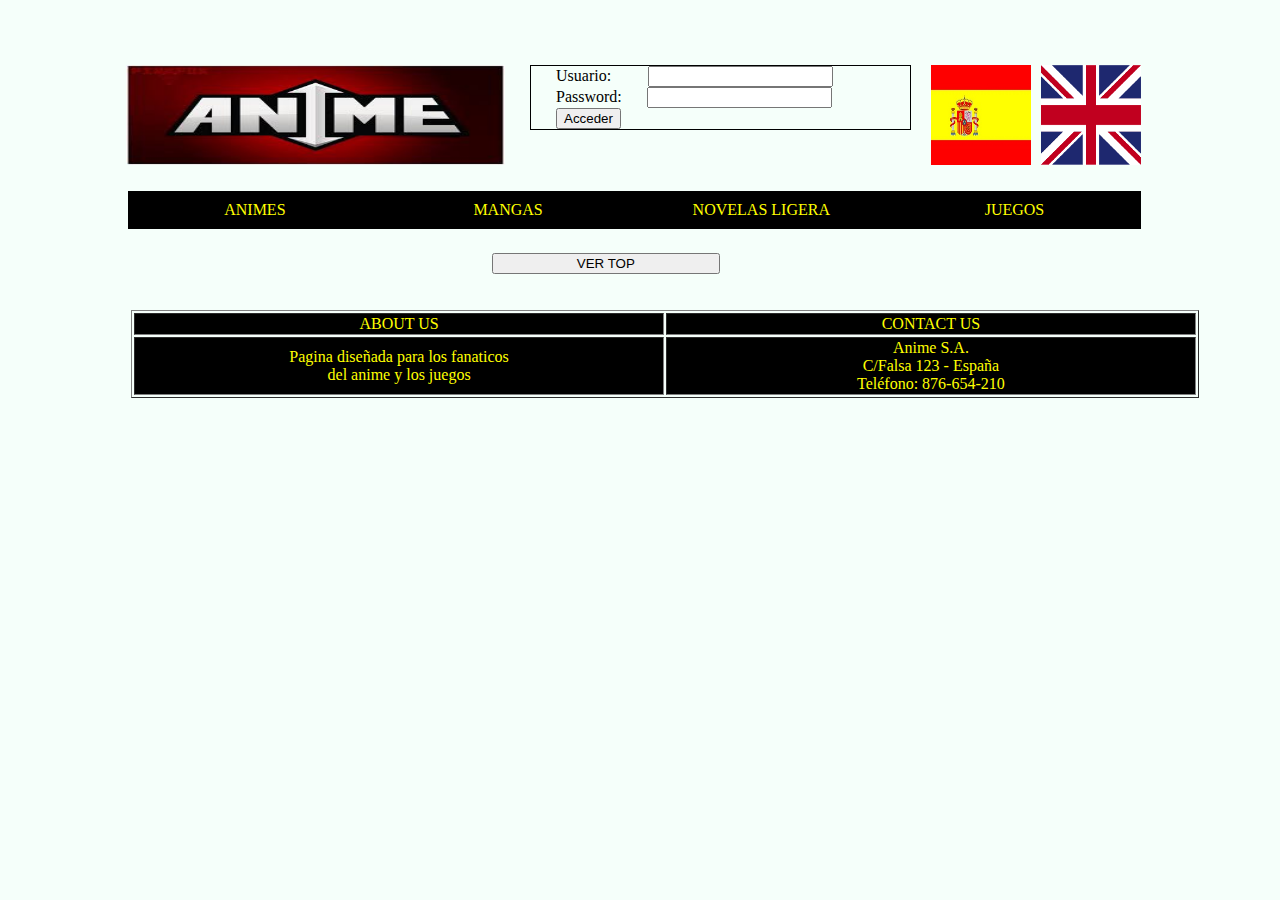
<file: mangas.html>
<!DOCTYPE html>
<html>
    <head>
        <title>Trabajo 2º Evaulacion</title>
        <meta charset="UTF-8">
        <meta name="viewport" content="width=device-width, initial-scale=1.0">
        <link rel="stylesheet" type="text/css" href="css/estilos2.css" />
        <script type="text/javascript" src="beans/Producto.js"></script>
        <script type="text/javascript" src="services/Cargar.js"></script>
        <script type="text/javascript" src="beans/Traductor.js"></script>
        <style type="text/css">
        </style>
        <script type="text/javascript">
            var arrayProductos = new Array();

            function initComponents()
            {
                for (var i = 0; i < arrayProductos.length; i++)
                {

                    //var dive = document.getElementById("STATIC_caja" + i);
                    var contenedor = document.querySelector("#CONTENEDOR1");
                    var creoDiv = document.createElement("div");
                    creoDiv.className = "divFoto";
                    var creoDiv2 = document.createElement("div");
                    creoDiv2.className = "divTitulo";
                    var creoDiv3 = document.createElement("div");
                    creoDiv3.className = "divTitulo";

                    var objProducto = arrayProductos[j];
                    var nombreImagen = objProducto.getImagen();
                    var titulo = objProducto.getNombre();
                    var descripcionImagen = objProducto.getDescripcion();


                    var img = "<img src='images/" + nombreImagen + ".jpg'/>";
                    var nombre = "<h1>" + titulo + "</h1>";
                    var descripcion = "<p>" + descripcionImagen + "</p>";

                    creoDiv.innerHTML = img;
                    creoDiv2.innerHTML = nombre;
                    creoDiv3.innerHTML = descripcion;
                    //creoDiv.appendChild(img);
                    contenedor.appendChild(creoDiv2);
                    contenedor.appendChild(creoDiv);
                    contenedor.appendChild(creoDiv3);
                }

            }

            function añadirImagenes()
            {

                var matrizProductos = new Array();

                matrizProductos[0] =
                        new Producto("1. Naruto",
                                "Naruto, un aprendiz de ninja de la Aldea Oculta de Konoha es un chico travieso que desea llegar a ser el Hokage de la aldea para demostrar a todos lo que vale. Lo que descubre al inicio de la historia es que la gente le mira con desconfianza porque en su interior está encerrado el demonio Kyubi que una vez destruyó la aldea, y que el anterior líder de la misma tuvo que encerrar en su cuerpo siendo aún muy pequeño, a coste de su vida. Aunque sus compañeros no saben esto, tampoco le aprecian porque es mal estudiante y siempre está haciendo bromas. Sin embargo, la forma de actuar y la determinación de Naruto demuestran a los demás que puede llegar muy lejos, y el recelo de los otros chicos se va disipando. Naruto y sus compañeros Sakura y Sasuke, junto a su maestro Kakashi tendrán que enfrentarse a una serie de combates y misiones a lo largo de la historia que les permitirán mejorar y crecer. Naruto se vera enfrentado a sus principales enemigos Akatsuki, Itachi y Kisame.",
                                "Naruto_Mangas");
                matrizProductos[1] =
                        new Producto("1. Naruto",
                                "Naruto, an apprentice ninja from the Hidden Village of Konoha is a naughty boy who wants to become the Hokage of the village to show everyone what it's worth. What he discovers at the beginning of the story is that people look at you with suspicion because inside the Kyubi demon that once destroyed the village is enclosed , and the former leader of it had to lock in your body still very small , at the cost of his life. While his teammates did not know this, nor will appreciate because it is bad student and is always making jokes . However , the way you act and the determination of Naruto demonstrate to others that can go far , and suspicion of the other guys dissipates . Naruto and his teammates Sakura and Sasuke, Kakashi with his teacher will face a series of battles and missions throughout history that will enable them to improve and grow. Naruto vera faced their main enemies Akatsuki , Itachi and Kisame .",
                                "Naruto_Mangas");

                arrayProductos.push(matrizProductos);

                var matrizProductos = new Array();
                matrizProductos[0] =
                        new Producto("2. Bleach",
                                "Kurosaki Ichigo es un estudiante de instituto de 15 años, que tiene una peculiaridad: es capaz de ver, oír y hablar con fantasmas. Pero no sabe hasta dónde puede abarcar la clasificación de espíritus, ni lo que conlleva el saberlo. Un buen día, una extraña chica de pequeña estatura que viste ropas negras de samurai entra en su cuarto. Se llama Rukia Kuchiki, y es una Shinigami (Dios de la Muerte). Ante la incredulidad de Ichigo, le explica que su trabajo es mandar a las almas buenas o plus a un lugar llamado la Sociedad de Almas, y eliminar a las almas malignas o hollows. Luego junto a Inoue Orihime, Ishida Uryū y Sado Yasutora se veran envueltos en diferentes batallas, las cuales iran desarrollando sus diferentes habilidades que le otorgaran a cada uno su importancia en la serie.",
                                "Bleach_Mangas");
                matrizProductos[1] =
                        new Producto("2. Bleach",
                                "Kurosaki Ichigo is a high school student 15 years , which has a peculiarity : it is able to see, hear and talk to ghosts. But do not know how far you can cover the classification of spirits, or which carries the know. One day, a strange girl of small stature who wears black clothes of samurai enters his room . Called Rukia Kuchiki , and is a Shinigami ( God of Death ) . To the disbelief of Ichigo , she explains that her job is sent to plus or good souls to a place called Soul Society , and eliminate the evil souls or hollows . Then with Inoue Orihime , Uryū Ishida and Sado Yasutora will look wrapped in different battles, which iran developing their different abilities to grant it to each his role in the series.",
                                "Bleach_Mangas");

                arrayProductos.push(matrizProductos);

                var matrizProductos = new Array();
                matrizProductos[0] =
                        new Producto("3. Death Note",
                                "Light Yagami es un excelente estudiante japonés que ha tenido una vida un tanto aburrida. Esto cambia radicalmente cuando encuentra tirado en el patio de la escuela un cuaderno negro conocido como Death Note, perdido por un Shinigami llamado Ryuk. Cualquier humano cuyo nombre sea escrito en dicho cuaderno morirá; y, Light -luego de leer las instrucciones en el mismo- ha decidido utilizar este poder para crear un mundo sin criminales, \"perfecto\" según su visión. Cuando los criminales comienzan a morir de forma masiva y generalmente víctimas de ataque cardíaco, las autoridades envían al legendario detective L en busca del asesino. Con L pisándole los talones: podra mantener Light su propósito incluso arriesgando su vida.",
                                "Death_Note_Mangas");
                matrizProductos[1] =
                        new Producto("3. Death Note",
                                "Light Yagami is an excellent Japanese student who has had a life one boring either . This changes dramatically when found lying on the school yard a black notebook known as Death Note, lost by a Shinigami named Ryuk . Any human whose name is written in this book shall die ; and Light -after reading the instructions on the same- have decided to use this power to create a world without criminals,\"perfect\" according to his vision . When criminals begin to die en masse and usually victims of heart attack, the authorities send the legendary detective L in search of the murderer . With L hot on his heels : Light may maintain its purpose even risking his life.",
                                "Death_Note_Mangas");

                arrayProductos.push(matrizProductos);
                
                var matrizProductos = new Array();
                matrizProductos[0] =
                        new Producto("4. One Piece",
                                "Una historia épica de piratas, donde narra la historia de ''Monkey D. Luffy'' quien cuando tenia 7 años, comió accidentalmente una ''Akuma no mi''(Fruta del diablo) la cual le convirtió en un hombre de goma. Por otra parte ''Gol D. Roger'' conocido como ''El rey de los Piratas'' quien fuera ejecutado por la Marine, habló antes de morir, acerca de su mayor tesoro,el ''One Piece'' escondido en la ''Gran line''. Esta noticia desató la gran era de los piratas lanzando a incontables piratas a ese lugar, en busca del ''One Piece'' el tesoro perdido. Diez años después, Luffy inspirado en ''Gol D. Roger'' y un pirata de nombre Akagami no Shanks (Shanks el pelirrojo) se convierte en pirata deseando ser el próximo ''Rey de los Piratas'' y zarpar para conocer amigos y tener aventuras con ellos, teniendo como meta encontrar el ''One Piece''.",
                                "One_Piece_Mangas");
                matrizProductos[1] =
                        new Producto("4. One Piece",
                                "An epic tale of pirates , which tells the story of ''Monkey D. Luffy'' who when he was 7 years old, accidentally ate a ''Akuma no mi'' ( Devil Fruit ) which made ​​him a rubber man . Moreover ''Gol D. Roger'' known as ''King of the Pirates'' who was executed by the Marine, spoke before he died, about his greatest treasure , the ''One Piece'' hidden in the ''Great line''. The news sparked the great era of pirates throwing countless pirates to that place, in search of the ''One Piece'' lost treasure . Ten years later, Luffy inspired by ''Gol D. Roger'' and a pirate name Akagami no Shanks ( Shanks the redhead ) becomes pirate wanting to be the next ''Pirate King'' and sail to meet friends and have adventures with them , aiming to find the ''One Piece''.",
                                "One_Piece_Mangas");

                arrayProductos.push(matrizProductos);
                
                var matrizProductos = new Array();
                matrizProductos[0] =
                        new Producto("5. Fairy Tail",
                                "Fairy Tail cuenta la historia de un joven mago llamado Natsu en la búsqueda de su maestro y padre adoptivo Igneel que resulta ser un dragón. Por ello se unió a Fairy Tail, un gremio de magos que es famoso por los destrozos y daños que provocan en diversas ciudades (lo cual no debería ser así). El mundo de Fairy Tail gira alrededor de los magos (los cuales poco tienen que ver con la idea general del mago común) que realizan encargos a cambio de dinero, similar a un cazarecompensas. Natsu conoce a Lucy, una guapa muchacha cuyo sueño era ingresar a un gremio de magos, específicamente, a Fairy Tail, lo cual consigue gracias a la ayuda de Natsu. De ahí en adelante, la historia sigue los movimientos de esta pareja de magos los cuales se ven envueltos en un sin número de aventuras antes de conseguir la meta final de encontrar a Igneel.",
                                "Fairy_Tail_Mangas");
                matrizProductos[1] =
                        new Producto("5. Fairy Tail",
                                "Fairy Tail tells the story of a young wizard named Natsu in search of his master and adoptive father Igneel who happens to be a dragon. Therefore he joined Fairy Tail, a guild of wizards who is famous for the destruction and damage caused in various cities (which should not be) . The world revolves around Fairy Tail mages ( which have little to do with the general idea of the common wizard) to place orders for cash , like a bounty hunter . Natsu met Lucy , a beautiful girl whose dream was to join a guild of wizards, specifically , to Fairy Tail , which achieved thanks to the help of Natsu . Thereafter , the story follows the movements of this pair of magicians who are involved in a number of adventures before achieving the ultimate goal of finding Igneel .",
                                "Fairy_Tail_Mangas");

                arrayProductos.push(matrizProductos);
                
                var matrizProductos = new Array();
                matrizProductos[0] =
                        new Producto("6. Shingeki no Kyojin",
                                "La historia nos traslada a un mundo en el que la humanidad estuvo a punto de ser exterminada cientos de años atrás por los Titanes. Los Titanes son seres enormes, parecen no ser inteligentes y devoran humanos. Lo peor es que parece que lo hacen por placer y no por alimentarse."

                        +"Una pequeña parte de la humanidad ha conseguido sobrevivir protegiéndose con unos altísimos muros, más altos que el mayor de los Titanes. La ciudad vive su vida tranquila, y hace más de 100 años que ningún Titan aparece por allí."

                        +"Eren y Mikasa son todavía unos adolescentes cuando ven algo horroroso: un Titan mucho mayor que todos los que la humanidad había conocido hasta el momento está destruyendo los muros de la ciudad, en ese momento la humanidad volverá a recordar el terror.",
                                "Shingeki_no_Kyojin_Mangas");
                matrizProductos[1] =
                        new Producto("6. Shingeki no Kyojin",
                                "The story takes us to a world in which humanity was about to be exterminated hundreds of years ago by the Titans. The Titans are enormous beings seem to be smart and eat humans. The worst thing is that it seems they do for pleasure and not for food."

                        +"A small part of humanity has managed to survive with some high walls shielding , higher than the largest of the Titans. The city lives his quiet life , and more than 100 years ago that no Titan appears there."

                        +"Eren and Mikasa are still teenagers when they see something shocking: a much larger Titan that all mankind had known so far is destroying the city walls , then humanity will remember the terror.",
                                "Shingeki_no_Kyojin_Mangas");

                arrayProductos.push(matrizProductos);
                
                var matrizProductos = new Array();
                matrizProductos[0] =
                        new Producto("7. FullMetal Alchemist",
                                "Tras perder a su madre, Alphonse y Edward Elric tratan de revivirla usando la ciencia prohibida de la alquimia humana. Sin embargo, la alquimia opera bajo la teoría del cambio equivalente y romper el tabú de la alquimia humana acarrea un alto precio. Ed pierde una de sus piernas y Al su cuerpo. Ed logra sellar el alma de Al dentro de una gran armadura, a costa de su brazo. Años después, Ed (ahora con dos extremidades mecánicas) y Al (aún atrapado en la armadura) dejan su casa de la niñez, cada uno preocupado por la felicidad del otro. Ed, quien tuvo un talento y habilidad natural para la alquimia, se convierte en un alquimista con certificado nacional y pronto es conocido en todas partes como el “Alquimista Fullmetal”. El verdadero objetivo de ambos hermanos es buscar cualquier información sobre la legendaria Piedra Filosofal, con la esperanza de que ésta les permita recobrar sus cuerpos. Todas sus esperanzas descansan en la mítica piedra, que incluso puede no existir.",
                                "Fullmetal_Alchemist_Mangas");
                matrizProductos[1] =
                        new Producto("7. FullMetal Alchemist",
                                "After losing their mother , Alphonse and Edward Elric attempt to revive her using the forbidden science of human alchemy. However , alchemy operates on the theory of equivalent change and breaking the human alchemy taboo carries a heavy price. Ed loses his leg and Al his body. Ed manages to seal Al's soul inside a big armor, at the cost of his arm. Years later , Ed ( now with two mechanical limbs ) and Al ( still trapped in the armor ) leave their childhood home , each concerned about the happiness of others . Ed , who had a natural talent and skill for alchemy , becomes nationally certified alchemist and is soon known everywhere as the ''Fullmetal Alchemist'' . The real goal of the brothers is to seek any information on the fabled Philosopher's Stone , hoping it will allow them to recover their bodies. All of their hopes rest on the mythical stone, which may not even exist.",
                                "Fullmetal_Alchemist_Mangas");

                arrayProductos.push(matrizProductos);
                
                var matrizProductos = new Array();
                matrizProductos[0] =
                        new Producto("8. Berserk",
                                "Guts es un guerrero que lleva una espada mas grande que él, tiene una fuerza inmensa pues puede blandirla con facilidad. Es un mercenario, al que solo le importa luchar. Un dia conoce a Griffith, un caballero líder de una banda conocida como La Banda del Halcón. Guts le reta y Griffith acepta a cambio de que si le vence, él se unirá a su banda. Guts es vencido y aunque no lo acepta termina por unirse a la banda. Poco a poco la banda de mercenarios va cogiendo fama al ganar importantes batallas, todo apunta a que el objetivo de Griffith de poseer su propio reino se hará realidad. Pero la tierra de Midland esconde muchos secretos...",
                                "Berserk_Mangas");
                matrizProductos[1] =
                        new Producto("8. Berserk",
                                "Guts is a warrior carrying a sword bigger than he has an immense power it can wield it with ease. He is a mercenary , who only cares fight. One day he meets Griffith, a leader of a band known as The Band of the Hawk gentleman. Guts and Griffith accepts challenges you to change that if he wins, he will join his band . Guts is defeated and although not accept ends up joining the band . Gradually the band of mercenaries is gathering fame by winning important battles , it seems that the goal of Griffith of owning their own kingdom will come true. But the land of Midland hides many secrets ...",
                                "Berserk_Mangas");

                arrayProductos.push(matrizProductos);
                
                var matrizProductos = new Array();
                matrizProductos[0] =
                        new Producto("9. D.Gray-Man",
                                "La historia se centra en el joven Allen Walker, un exorcista, durante un imaginario siglo XIX en Europa. Allen se convierte en miembro de la Orden Negra, una organización religiosa integrada por exorcistas de todo el mundo, la cual está vinculada al Vaticano. La misión de dicha organización es detener al Conde del Milenio, una malvada entidad demoníaca que pretende limpiar el mundo destruyendo a la humanidad, haciendo uso de sus armas llamadas Akuma. Los exorcistas son personas compatibles con la Inocencia, una sustancia divina creada en el pasado. Se dice que hay 109 trozos de Inocencia esparcidos por todo el mundo, una vez que la Inocencia encuentra a su persona compatible, evoluciona en un arma anti-Akuma. Esto se convierte en una carrera entre la Orden Negra y el Conde del milenio y sus aliados por conseguir la Inocencia.",
                                "DGray_Man_Mangas");
                matrizProductos[1] =
                        new Producto("9. D.Gray-Man",
                                "The story centers on a young Allen Walker, an exorcist , for an imaginary nineteenth century Europe. Allen becomes a member of the Black Order , a religious organization composed of exorcists around the world , which is linked to the Vatican. The mission of this organization is to stop the Millennium Earl , an evil demonic entity that seeks to cleanse the world destroying humanity , using their weapons called Akuma . The exorcists are compatible with the Innocence, a divine substance created in the past people. It is said that there are 109 pieces of Innocence scattered around the world , once the Innocence finds her support person , evolves into an anti - Akuma weapon. This becomes a race between the Black Order and the Millennium Earl and his allies to get Innocence.",
                                "DGray_Man_Mangas");

                arrayProductos.push(matrizProductos);
                
                var matrizProductos = new Array();
                matrizProductos[0] =
                        new Producto("10. Deadman Wonderland",
                                "Diez años han pasado desde 'El Gran Terremoto de Tokyo', desastre masivo natural que hundió más del 70 por ciento de Tokio en el océano. Ganta Igarashi es un estudiante de escuela secundaria medio de 14 años en la Prefectura Nagano. Ganta es un sobreviviente del terremoto, pero él no tiene ninguna memoria del desastre y simplemente desea jugar el fútbol y vivir una vida normal. Todo cambió un día cuando un hombre misterioso cubierto en sangre aparece fuera de su ventana de aula. 'El Hombre Rojo' mata a los compañeros de clase de Ganta, pero extrañamente lo deja vivo después del incrustar un cristal carmesí en su pecho. La vida de Ganta va de mal en peor cuando él es culpado por los espantosos asesinatos y condenado a cadena perpetua en 'Deadman Wonderland'.",
                                "Deadman_Wonderland_Mangas");
                matrizProductos[1] =
                        new Producto("10. Deadman Wonderland",
                                "Ten years have passed since 'The Great Tokyo Earthquake', natural massive disaster that sank more than 70 percent of Tokyo in the ocean. Ganta Igarashi is a high school student average of 14 years in Nagano Prefecture . Ganta is a survivor of the earthquake , but he has no memory of the disaster and just want to play football and live a normal life . Everything changed one day when a mysterious man covered in blood appears outside his classroom window . 'The Red Man ' kills the classmates of Ganta , but leaves strangely alive after a crimson glass embedded in his chest. Ganta 's life goes from bad to worse when he is blamed for the gruesome murders and sentenced to life imprisonment in ' Deadman Wonderland '.",
                                "Deadman_Wonderland_Mangas");

                arrayProductos.push(matrizProductos);
                

                refreshListaProductos(0);
            }
            function refreshListaProductos(id) {

                var original = document.querySelector("#CONTENEDOR1");
                limpiarCapa(original);

                for (var j = 0; j < 10; j++) {
                    // Notificar los objetos al HTML
                    var contenedor = document.querySelector("#CONTENEDOR1");
                    var creoDiv = document.createElement("div");
                    creoDiv.className = "divFoto";
                    var creoDiv2 = document.createElement("div");
                    creoDiv2.className = "divTitulo";
                    var creoDiv3 = document.createElement("div");
                    creoDiv3.className = "divDescripcion";

                    var objProducto = arrayProductos[j];
                    var nombreImagen = objProducto[id].getImagen();
                    var titulo = objProducto[id].getNombre();
                    var descripcionImagen = objProducto[id].getDescripcion();



                    var img = "<img src='images/mangas/" + nombreImagen + ".jpg'/>";
                    var nombre = "<h1>" + titulo + "</h1>";
                    var descripcion = "<p>" + descripcionImagen + "</p>";

                    creoDiv.innerHTML = img;
                    creoDiv2.innerHTML = nombre;
                    creoDiv3.innerHTML = descripcion;
                    //creoDiv.appendChild(img);
                    contenedor.appendChild(creoDiv2);
                    contenedor.appendChild(creoDiv);
                    contenedor.appendChild(creoDiv3);
                }
            }
            function limpiarCapa(capaALimpiar) {
                while (capaALimpiar.firstChild !== null) {
                    capaALimpiar.removeChild(
                            capaALimpiar.firstChild
                            );
                }
            }

            function loguearse() {
                var usuario = document.querySelector("#usuario_login").value;
                var pass = document.querySelector("#password_login").value;

                //comprobamos que el usuario esta registrado
                if (usuario !== "" && pass !== "") {
                    //recuperamos los valores guardados en sessionStorage y los deserializamos para leerlos
                    var usuarios = "David";
                    var password = "david";

                    if (usuarios === usuario && password === pass) {
                        //colocamos el contenido de usuario logueado
                        colocar_cuenta_logueado(usuario);

                        alert("login correcto.");
                    }
                    else {
                        alert("login incorrecto.");
                    }
                }
            }

            function colocar_cuenta_logueado(usuario) {
                
                var original = document.querySelector("#menu_de_acceso");
                limpiarCapa(original);
                
                //colocamos los diferentes botones y textos para un usuario logueado
                var login = document.querySelector("#menu_de_acceso");
                var creoDiv = document.createElement("div");
                var creoDiv2 = document.createElement("div");

                var bienvenido = "<label id=\"et_log\" class=\"logueado\">Bienvenido " + usuario + "</label><br/>";
                var salir = "<input type=\"button\" id=\"deslogin\" class=\"logueado\" value=\"Salir\"/ onclick=\"desloguearse()\">";

                creoDiv2.innerHTML = bienvenido;
                creoDiv.innerHTML = salir;
                //creoDiv.appendChild(img);
                login.appendChild(creoDiv2);
                login.appendChild(creoDiv);
            }
            
            //FUNCION QUE DESLOGUEA
            function desloguearse(){
                    
                    var original = document.querySelector("#menu_de_acceso");
                    limpiarCapa(original);

                    //colocamos los diferentes botones y textos para un usuario logueado
                    var deslogin = document.querySelector("#menu_de_acceso");
                    var creoDiv = document.createElement("div");
                    var creoDiv2 = document.createElement("div");
                    var creoDiv3 = document.createElement("div");
                    
                    var usuario = "<label id=\"et_user\" class=\"etiqueta_login\">Usuario:&nbsp;&nbsp;</label> <input type=\"text\" id=\"usuario_login\"/><br/>";
                    var password = "<label id=\"et_pass\" class=\"etiqueta_login\">Password:</label><input type=\"password\" id=\"password_login\"/><br/>";
                    var acceder = "<input type=\"button\" id=\"login\" value=\"Acceder\"/ onclick=\"loguearse()\">";

                    creoDiv.innerHTML = usuario;
                    creoDiv2.innerHTML = password;
                    creoDiv3.innerHTML = acceder;
                    //creoDiv.appendChild(img);
                    deslogin.appendChild(creoDiv);
                    deslogin.appendChild(creoDiv2);
                    deslogin.appendChild(creoDiv3);
            }

        </script>
    </head>
    <body onload="initComponents();" style="font-family: Ariel;">
        <div class="contenedor" style="width: 90%;  margin:0 auto; overflow: hidden;">
            <div id="header" style="width: 100%; height: 15%; margin-bottom: 3%; padding-top: 5%">
                <a href="index.html"><img src="images/anime_Logo.jpg" class="logo"></a>
                <div id="acceder">
                    <div id="menu_de_acceso" class="menu_de_acceso">
                        <label id="et_user" class="etiqueta_login">Usuario:&nbsp;&nbsp;</label> <input type="text" id="usuario_login"/><br/>
                        <label id="et_pass" class="etiqueta_login">Password:</label><input type="password" id="password_login"/><br/>
                        <input type="button" id="login" value="Acceder" onclick="loguearse()"/>
                    </div>
                </div>
                <div id="espanyol" class="bandera" onclick="refreshListaProductos(0)">
                    <img src="images/espanyol.jpg">
                </div>
                <div id="ingles" class="bandera" onclick="refreshListaProductos(1)">
                    <img src="images/english.gif">
                </div>
            </div>
            <div style="width: 90%;  margin:0 auto; overflow: hidden;"></div>
            <div>    
                <ul id="menuhorizontal" class="menuhorizontal">
                    <li><a href="anime.html">ANIMES</a></li>
                    <li><a href="mangas.html">MANGAS</a></li>
                    <li><a href="novelaligera.html">NOVELAS LIGERA</a></li>
                    <li><a href="juegos.html">JUEGOS</a></li>
                </ul>
            </div>
            <br>
            <div id="CONTENEDOR1" style="width: 90%; height: 20%; margin-left: 5%;">
            </div>
            <div style="width: 100%;  margin:0 auto; overflow: hidden;"></div>
            <br>
            <div id="input" style="width: 20%; height: 50%; float:bottom; margin-left: 37%;">
                <input type="button" value="VER TOP" onclick="añadirImagenes();" style="width: 100%; height: 100%; float:left; ">
            </div>
            <div id="PIEDEPAGINA" style="padding-top: 5%;">
                <table border="1" width="100%">
                    <tr>
                        <td style="text-align: center;" width="50%">ABOUT US</td>
                        <td style="text-align: center;" width="50%">CONTACT US</td>
                    </tr>
                    <tr>
                        <td style="text-align: center;">Pagina diseñada para los fanaticos<br> del anime y los juegos</td>
                        <td style="text-align: center;">Anime S.A.<br>C/Falsa 123 - España<br>Teléfono: 876-654-210</td>
                    </tr>
                </table>
            </div>
        </div>
    </body>
</html>
</file>
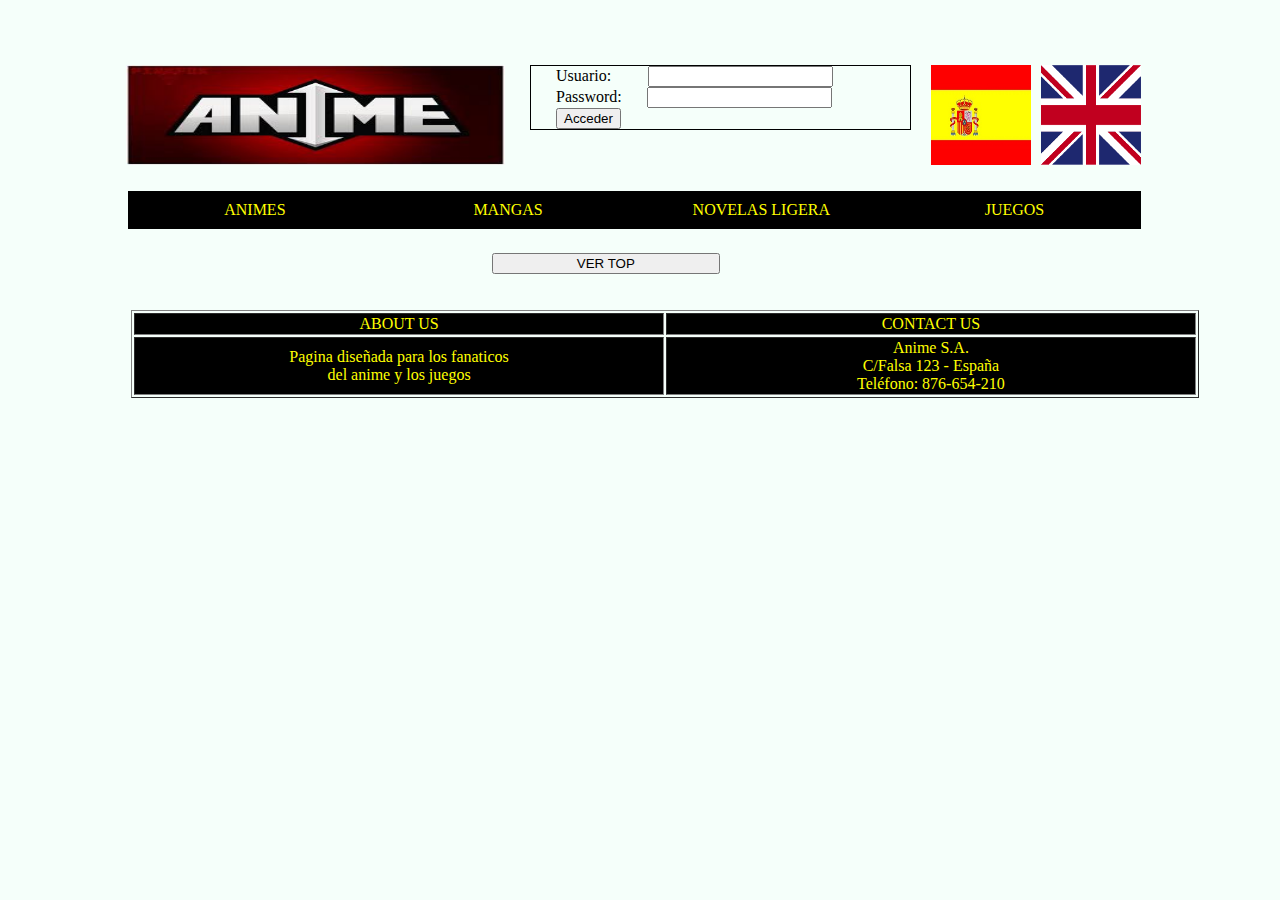
<file: novelaligera.html>
<!DOCTYPE html>
<html>
    <head>
        <title>Trabajo 2º Evaulacion</title>
        <meta charset="UTF-8">
        <meta name="viewport" content="width=device-width, initial-scale=1.0">
        <link rel="stylesheet" type="text/css" href="css/estilos2.css" />
        <script type="text/javascript" src="beans/Producto.js"></script>
        <script type="text/javascript" src="services/Cargar.js"></script>
        <script type="text/javascript" src="beans/Traductor.js"></script>
        <style type="text/css">
        </style>
        <script type="text/javascript">
            var arrayProductos = new Array();

            function initComponents()
            {
                for (var i = 0; i < arrayProductos.length; i++)
                {

                    //var dive = document.getElementById("STATIC_caja" + i);
                    var contenedor = document.querySelector("#CONTENEDOR1");
                    var creoDiv = document.createElement("div");
                    creoDiv.className = "divFoto";
                    var creoDiv2 = document.createElement("div");
                    creoDiv2.className = "divTitulo";
                    var creoDiv3 = document.createElement("div");
                    creoDiv3.className = "divTitulo";

                    var objProducto = arrayProductos[j];
                    var nombreImagen = objProducto.getImagen();
                    var titulo = objProducto.getNombre();
                    var descripcionImagen = objProducto.getDescripcion();


                    var img = "<img src='images/" + nombreImagen + ".jpg'/>";
                    var nombre = "<h1>" + titulo + "</h1>";
                    var descripcion = "<p>" + descripcionImagen + "</p>";

                    creoDiv.innerHTML = img;
                    creoDiv2.innerHTML = nombre;
                    creoDiv3.innerHTML = descripcion;
                    //creoDiv.appendChild(img);
                    contenedor.appendChild(creoDiv2);
                    contenedor.appendChild(creoDiv);
                    contenedor.appendChild(creoDiv3);
                }

            }

            function añadirImagenes()
            {

                var matrizProductos = new Array();

                matrizProductos[0] =
                        new Producto("1. Yahari Ore no Seishun Love Comedy wa Machigatteiru",
                                "La comedia romántica gira en torno a un estudiante de instituto bastante antisocial llamado Hachiman Hikigaya y que tiene una distorsionada visión de la vida, aparte de no tener amigos ni mucho menos novia. Cuando ve a sus compañeros de clase hablando alegremente de sus vidas adolescentes, él murmura que son todos una panda de mentirosos. Cuando le preguntan por sus sueños para el futuro, su respuesta es: “no trabajar”. Un profesor sin embargo consigue enrrolar a Hachiman en el club de voluntariado, al que resulta que está también apuntada la chica más guapa del instituto, Yukino Yukinoshita.",
                                "Yahari_Ore_no_Seishun_Love_Comedy_wa_Novela");
                matrizProductos[1] =
                        new Producto("1. Yahari Ore no Seishun Love Comedy wa Machigatteiru",
                                "The romantic comedy revolves around a high school student named Hachiman quite antisocial Hikigaya and has a distorted view of life, apart from not having friends far bride. When he sees her classmates talking cheerfully of their adolescent lives, he mutters that are all a bunch of liars. When asked about their dreams for the future, your answer is “not working”. A teacher gets enrrolar however Hachiman club volunteer , who happens to be also targeted the prettiest girl in school , Yukino Yukinoshita .",
                                "Yahari_Ore_no_Seishun_Love_Comedy_wa_Novela");

                arrayProductos.push(matrizProductos);

                var matrizProductos = new Array();
                matrizProductos[0] =
                        new Producto("2. Sword Art Online",
                                "Escapar es imposible hasta terminar el juego; un game over significaría una verdadera \"muerte\". Sin saber la \"verdad\" de la siguiente generación del Multijugador Masivo Online, 'Sword Art Online(SAO)', con 10 mil usuarios unidos juntos abriendo las cortinas para esta cruel batalla a muerte. Participando solo en SAO, el protagonista Kirito ha aceptado inmediatamente la \"verdad\" de este MMO. Y, en el mundo del juego, un gigante castillo flotante llamado 'Aincrad', Kirito se distinguió a si mismo como un jugador solitario. Apuntando a terminar el juego al alcanzar la planta mas alta el solo continua avanzando arriesgadamente hasta que recibe una invitación a la fuerza de una guerrera y esgrimista experta, Asuna, con la cual tendra que hacer equipo.",
                                "Sword_Art_Online_Novela");
                matrizProductos[1] =
                        new Producto("2. Sword Art Online",
                                "Escape is impossible to finish the game ; an over game would mean a real \"death\" . Without knowing the \"truth\" of the next generation Massively Multiplayer Online, ' Sword Art Online (SAO)' , with 10 thousand users joined together by opening the curtains to this cruel battle to the death . Participating alone in SAO , protagonist Kirito was immediately accepted \"truth\" of this MMO . And in the game world , a giant floating castle called ' Aincrad ' Kirito distinguished himself as a solo player . Pointing to finish the game by reaching the highest single plant continues to advance boldly until it receives an invitation to the strength of a warrior and an expert fencer , Asuna , with which team will have to do .",
                                "Sword_Art_Online_Novela");

                arrayProductos.push(matrizProductos);

                var matrizProductos = new Array();
                matrizProductos[0] =
                        new Producto("3. No Game No Life",
                                "Los hermanos Sora y Shiro son un par de NEETs, concretamente se les define como hikikomori, quienes juntos forman a 『　　』, un jugador en línea invencible y una leyenda urbana. Ambos consideran al mundo real como un «Kusoge» traducido como «juego basura». Fueron invitados por un chico que se hace llamar «Dios» a su mundo de fantasía donde tiene prohibida toda violencia y guerra entre las dieciséis razas inteligentes viviendo allí; en lugar de ello, todo se decide a través de juegos. Los hermanos se encuentran a los aspirantes a salvadores de la humanidad (Imanity), quienes clasifican como decimosexto entre las razas y han sido reducidos a una única ciudad restante.",
                                "No_Game_No_Life_Novela");
                matrizProductos[1] =
                        new Producto("3. No Game No Life",
                                "The Sora and Shiro brothers are a pair of NEETs , they are specifically defined as hikikomori , who together formed 『　　』, a player invincible line and an urban legend. Both consider the real world as a «Kusoge» translated as «garbage game». They were invited by a guy who calls himself 'God' to his fantasy world where all violence and war is prohibited between sixteen intelligent races living there ; Instead , everything is decided through games . The brothers are aspiring saviors of mankind ( Imanity ) , who rank as the sixteenth between races and have been reduced to only remaining city.",
                                "No_Game_No_Life_Novela");

                arrayProductos.push(matrizProductos);
                
                var matrizProductos = new Array();
                matrizProductos[0] =
                        new Producto("4. Toaru Majutsu no Index",
                                "La historia se ambienta en una ciudad de estudiantes superhumanos científicamente avanzados y en un mundo donde la magia es real. La mano derecha de Toma Kamijo, el “Imagine Breaker” negará toda la magia, poderes divinos o mentales, pero no su propia suerte. Un día encuentra una chica joven colgando de su balcón que resulta ser una monja de la inglesia de Inglaterra en cuya mente ha sido implementado el índice Librorium-Prohibitorum, es decir, todos los libros y textos sobre magia que la iglesia quitó de la circulación.",
                                "Toaru_Majutsu_no_Index_Novela");
                matrizProductos[1] =
                        new Producto("4. Toaru Majutsu no Index",
                                "The story is set in a city of scientifically advanced superhuman students and in a world where magic is real. The right hand of Toma Kamijo , the “Imagine Breaker” deny all magic, divine or mental powers , but not his own luck. Finds an hanging from his balcony that happens to be a nun inglesia of England in whose mind has been implemented Librorium - Prohibitorum index, ie , all books and texts on magic that the church removed from circulation young girl .",
                                "Toaru_Majutsu_no_Index_Novela");

                arrayProductos.push(matrizProductos);
                
                var matrizProductos = new Array();
                matrizProductos[0] =
                        new Producto("5. Koukyuu Rakuen Kyoujou - Harem League Baseball",
                                "Descripción no encontrada",
                                "Koukyuu_Rakuen_Kyuujou_Novela");
                matrizProductos[1] =
                        new Producto("5. Koukyuu Rakuen Kyoujou - Harem League Baseball",
                                "Description not found",
                                "Koukyuu_Rakuen_Kyuujou_Novela");

                arrayProductos.push(matrizProductos);
                
                var matrizProductos = new Array();
                matrizProductos[0] =
                        new Producto("6. Zetsushinkai no Solaris",
                                "Descripción no encontrada",
                                "Zetsushinkai_no_Solaris_Novela");
                matrizProductos[1] =
                        new Producto("6. Zetsushinkai no Solaris",
                                "Description not found",
                                "Zetsushinkai_no_Solaris_Novela");

                arrayProductos.push(matrizProductos);
                
                var matrizProductos = new Array();
                matrizProductos[0] =
                        new Producto("7. Escape Speed",
                                "Descripción no encontrada",
                                "Escape_Speed_Novela");
                matrizProductos[1] =
                        new Producto("7. Escape Speed",
                                "Description not found",
                                "Escape_Speed_Novela");

                arrayProductos.push(matrizProductos);
                
                var matrizProductos = new Array();
                matrizProductos[0] =
                        new Producto("8. Toaru Hikuushi no Seiyaku",
                                "Descripción no encontrada",
                                "Toaru_Hikuushi_no_Seiyaku_Novela");
                matrizProductos[1] =
                        new Producto("8. Toaru Hikuushi no Seiyaku",
                                "Description not found",
                                "Toaru_Hikuushi_no_Seiyaku_Novela");

                arrayProductos.push(matrizProductos);
                
                var matrizProductos = new Array();
                matrizProductos[0] =
                        new Producto("9. Kono Koi to, Sono Mirai",
                                "Descripción no encontrada",
                                "Kono_Koi_to_Sono_Mirai_Novela");
                matrizProductos[1] =
                        new Producto("9. Kono Koi to, Sono Mirai",
                                "Description not found",
                                "Kono_Koi_to_Sono_Mirai_Novela");

                arrayProductos.push(matrizProductos);
                
                var matrizProductos = new Array();
                matrizProductos[0] =
                        new Producto("10. Tenkyou no Alderamin",
                                "El Imperio Katjvarna y la República Kioka están en guerra , y Katjvarna actualmente está defendiendo su frontera contra los ataques de Kioka . Yatorishino es de una familia influyente en el imperio , y ella está tomando los exámenes oficiales de alto rango. Para asegurarse de que ella pasa en la parte superior , está convencida de perezoso, contra la guerra , chica loca Ikuta para tomar los exámenes , así y ayudarla, a cambio de un favor de su familia. La primera prueba , escrito va según lo previsto , y luego se dirigen fuera en un barco para la próxima . Por desgracia , el barco se hunde , y Yatorishino , Ikuta , algunos otros examinandos , y un misterioso , importante niña están varados tras las líneas enemigas!",
                                "Tenkyou_no_Alderamin_Novela");
                matrizProductos[1] =
                        new Producto("10. Tenkyou no Alderamin",
                                "The Katjvarna Empire and the Kioka Republic are at war, and Katjvarna is currently defending their border against Kioka's attacks. Yatorishino is from an influential family in the empire, and she's taking the high ranking officer exams. To make sure she passes at the top, she's convinced lazy, anti-war, girl-crazy Ikuta to take the exams as well and help her, in exchange for a favor from her family. The first, written test goes as planned, and then they head off on a boat for the next. Unfortunately, the boat sinks, and Yatorishino, Ikuta, some other examinees, and a mysterious, important little girl are stranded behind enemy lines!",
                                "Tenkyou_no_Alderamin_Novela");

                arrayProductos.push(matrizProductos);
                

                refreshListaProductos(0);
            }
            function refreshListaProductos(id) {

                var original = document.querySelector("#CONTENEDOR1");
                limpiarCapa(original);

                for (var j = 0; j < 10; j++) {
                    // Notificar los objetos al HTML
                    var contenedor = document.querySelector("#CONTENEDOR1");
                    var creoDiv = document.createElement("div");
                    creoDiv.className = "divFoto";
                    var creoDiv2 = document.createElement("div");
                    creoDiv2.className = "divTitulo";
                    var creoDiv3 = document.createElement("div");
                    creoDiv3.className = "divDescripcion";

                    var objProducto = arrayProductos[j];
                    var nombreImagen = objProducto[id].getImagen();
                    var titulo = objProducto[id].getNombre();
                    var descripcionImagen = objProducto[id].getDescripcion();



                    var img = "<img src='images/novelas/" + nombreImagen + ".jpg'/>";
                    var nombre = "<h1>" + titulo + "</h1>";
                    var descripcion = "<p>" + descripcionImagen + "</p>";

                    creoDiv.innerHTML = img;
                    creoDiv2.innerHTML = nombre;
                    creoDiv3.innerHTML = descripcion;
                    //creoDiv.appendChild(img);
                    contenedor.appendChild(creoDiv2);
                    contenedor.appendChild(creoDiv);
                    contenedor.appendChild(creoDiv3);
                }
            }
            function limpiarCapa(capaALimpiar) {
                while (capaALimpiar.firstChild !== null) {
                    capaALimpiar.removeChild(
                            capaALimpiar.firstChild
                            );
                }
            }

            function loguearse() {
                var usuario = document.querySelector("#usuario_login").value;
                var pass = document.querySelector("#password_login").value;

                //comprobamos que el usuario esta registrado
                if (usuario !== "" && pass !== "") {
                    //recuperamos los valores guardados en sessionStorage y los deserializamos para leerlos
                    var usuarios = "David";
                    var password = "david";

                    if (usuarios === usuario && password === pass) {
                        //colocamos el contenido de usuario logueado
                        colocar_cuenta_logueado(usuario);

                        alert("login correcto.");
                    }
                    else {
                        alert("login incorrecto.");
                    }
                }
            }

            function colocar_cuenta_logueado(usuario) {
                
                var original = document.querySelector("#menu_de_acceso");
                limpiarCapa(original);
                
                //colocamos los diferentes botones y textos para un usuario logueado
                var login = document.querySelector("#menu_de_acceso");
                var creoDiv = document.createElement("div");
                var creoDiv2 = document.createElement("div");

                var bienvenido = "<label id=\"et_log\" class=\"logueado\">Bienvenido " + usuario + "</label><br/>";
                var salir = "<input type=\"button\" id=\"deslogin\" class=\"logueado\" value=\"Salir\"/ onclick=\"desloguearse()\">";

                creoDiv2.innerHTML = bienvenido;
                creoDiv.innerHTML = salir;
                //creoDiv.appendChild(img);
                login.appendChild(creoDiv2);
                login.appendChild(creoDiv);
            }
            
            //FUNCION QUE DESLOGUEA
            function desloguearse(){
                    
                    var original = document.querySelector("#menu_de_acceso");
                    limpiarCapa(original);

                    //colocamos los diferentes botones y textos para un usuario logueado
                    var deslogin = document.querySelector("#menu_de_acceso");
                    var creoDiv = document.createElement("div");
                    var creoDiv2 = document.createElement("div");
                    var creoDiv3 = document.createElement("div");
                    
                    var usuario = "<label id=\"et_user\" class=\"etiqueta_login\">Usuario:&nbsp;&nbsp;</label> <input type=\"text\" id=\"usuario_login\"/><br/>";
                    var password = "<label id=\"et_pass\" class=\"etiqueta_login\">Password:</label><input type=\"password\" id=\"password_login\"/><br/>";
                    var acceder = "<input type=\"button\" id=\"login\" value=\"Acceder\"/ onclick=\"loguearse()\">";

                    creoDiv.innerHTML = usuario;
                    creoDiv2.innerHTML = password;
                    creoDiv3.innerHTML = acceder;
                    //creoDiv.appendChild(img);
                    deslogin.appendChild(creoDiv);
                    deslogin.appendChild(creoDiv2);
                    deslogin.appendChild(creoDiv3);
            }
        </script>
    </head>
    <body onload="initComponents();" style="font-family: Ariel;">
        <div class="contenedor" style="width: 90%;  margin:0 auto; overflow: hidden;">
            <div id="header" style="width: 100%; height: 15%; margin-bottom: 3%; padding-top: 5%">
                <a href="index.html"><img src="images/anime_Logo.jpg" class="logo"></a>
                <div id="acceder">
                    <div id="menu_de_acceso" class="menu_de_acceso">
                        <label id="et_user" class="etiqueta_login">Usuario:&nbsp;&nbsp;</label> <input type="text" id="usuario_login"/><br/>
                        <label id="et_pass" class="etiqueta_login">Password:</label><input type="password" id="password_login"/><br/>
                        <input type="button" id="login" value="Acceder" onclick="loguearse()"/>
                    </div>
                </div>
                <div id="espanyol" class="bandera" onclick="refreshListaProductos(0)">
                    <img src="images/espanyol.jpg">
                </div>
                <div id="ingles" class="bandera" onclick="refreshListaProductos(1)">
                    <img src="images/english.gif">
                </div>
            </div>
            <div style="width: 90%;  margin:0 auto; overflow: hidden;"></div>
            <div>    
                <ul id="menuhorizontal" class="menuhorizontal">
                    <li><a href="anime.html">ANIMES</a></li>
                    <li><a href="mangas.html">MANGAS</a></li>
                    <li><a href="novelaligera.html">NOVELAS LIGERA</a></li>
                    <li><a href="juegos.html">JUEGOS</a></li>
                </ul>
            </div>
            <br>
            <div id="CONTENEDOR1" style="width: 90%; height: 20%; margin-left: 5%;">
            </div>
            <div style="width: 100%;  margin:0 auto; overflow: hidden;"></div>
            <br>
            <div id="input" style="width: 20%; height: 50%; float:bottom; margin-left: 37%;">
                <input type="button" value="VER TOP" onclick="añadirImagenes();" style="width: 100%; height: 100%; float:left; ">
            </div>
            <div id="PIEDEPAGINA" style="padding-top: 5%;">
                <table border="1" width="100%">
                    <tr>
                        <td style="text-align: center;" width="50%">ABOUT US</td>
                        <td style="text-align: center;" width="50%">CONTACT US</td>
                    </tr>
                    <tr>
                        <td style="text-align: center;">Pagina diseñada para los fanaticos<br> del anime y los juegos</td>
                        <td style="text-align: center;">Anime S.A.<br>C/Falsa 123 - España<br>Teléfono: 876-654-210</td>
                    </tr>
                </table>
            </div>
        </div>
    </body>
</html>
</file>
<file: css/estilos.css>
body{
    background-color: mintcream;
}

.divFoto{
    text-align: center;
    height: 15%;
    float: left;
    margin-bottom: 2%;
    padding-left: 3.5%;
}
.divTitulo{
    text-align: center;
    float: left;
    width: 17%;
    height: 5%;
    margin-bottom: 2%;
    padding-left: 3%;
    padding-right: 4%;
}
.logo{
    width: 33.3%; 
    height: 100px;
    float: left;
    margin-left: 55px;
    padding-right: 25px;
}
.menu_de_acceso{
    float: left;
    width: 33.3%;
    margin-right: 10px;
    border: 1px solid black;
}
.menu_de_acceso label{
    margin-left: 25px;
}
.menu_de_acceso input{
    margin-left: 25px;
}
.bandera img{
    width: 100px;
    height: 100px;
    float: left;
    padding-left: 10px;
}
.menuhorizontal {
  clear:right;
  width:100%;
  margin-left: 1.5%;
  padding:10px;
  padding-left: 40px;
  list-style-type:none;
}
.menuhorizontal a {
  float:left;
  width:20.5%;
  text-decoration:none;
  text-align:center;
  color:yellow;
  background-color:black;
  padding:10px 10px;
  padding-left: 10px;
  padding-right: 10px;
}
.menuhorizontal a:hover {
  background-color: darkred;
  color: white;
}
.menuhorizontal li {
  display:inline;
}
#PIEDEPAGINA{
  padding:10px 10px;
  padding-left: 60px;
}
#PIEDEPAGINA td{
  color:yellow;
  background-color:black;
}
</file>
<file: css/estilos2.css>
body{
    background-color: mintcream;
}

.divFoto{
    text-align: center;
    width: 30%;
    height: 10%;
    float: left;
    margin-left: 15%;
    margin-bottom: 2%;
    border: 1px solid black;
}
.divTitulo{
    width: 30%;
    float: next;
    margin-left: 15%;
    margin-bottom: 2%;
}
.divDescripcion{
    width: 30%;
    float: left;
    margin-left: 2%;
    margin-bottom: 2%;
}
.logo{
    width: 33.3%; 
    height: 100px;
    float: left;
    margin-left: 55px;
    padding-right: 25px;
}
.menu_de_acceso{
    float: left;
    width: 33.3%;
    margin-right: 10px;
    border: 1px solid black;
}
.menu_de_acceso label{
    margin-left: 25px;
}
.menu_de_acceso input{
    margin-left: 25px;
}
.bandera img{
    width: 100px;
    height: 100px;
    float: left;
    padding-left: 10px;
}

.menuhorizontal {
  clear:right;
  width:100%;
  margin-left: 1.5%;
  padding:10px;
  padding-left: 40px;
  list-style-type:none;
}
.menuhorizontal a {
  float:left;
  width:20.5%;
  text-decoration:none;
  text-align:center;
  color:yellow;
  background-color:black;
  padding:10px 10px;
  padding-left: 10px;
  padding-right: 10px;
}
.menuhorizontal a:hover {
  background-color: darkred;
  color: white;
}
.menuhorizontal li {
  display:inline;
}
#PIEDEPAGINA{
  padding:10px 10px;
  padding-left: 60px;
}
#PIEDEPAGINA td{
  color:yellow;
  background-color:black;
}
</file>
